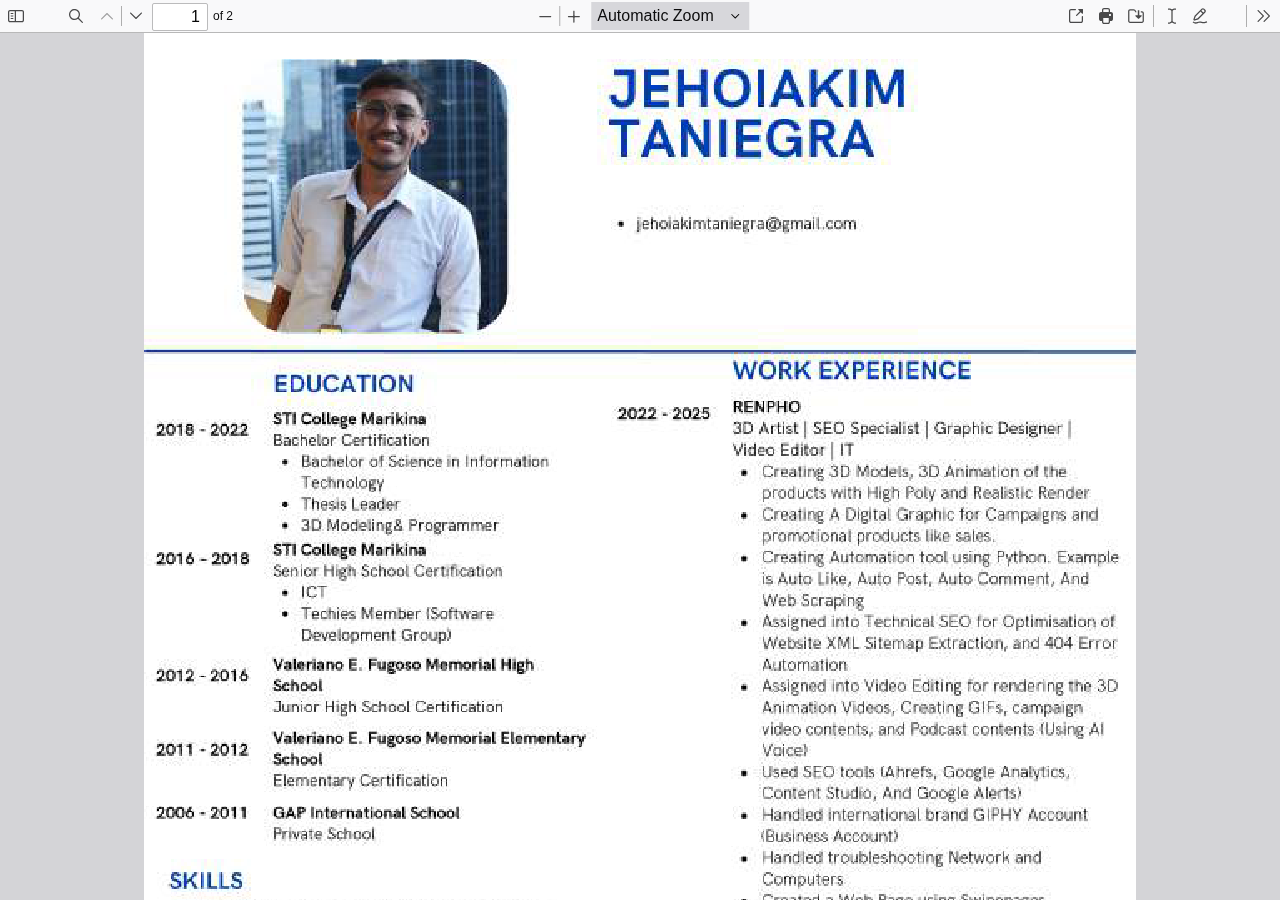
<file: PDF/web/viewer.html>
<!DOCTYPE html>
<!--
Copyright 2012 Mozilla Foundation

Licensed under the Apache License, Version 2.0 (the "License");
you may not use this file except in compliance with the License.
You may obtain a copy of the License at

    http://www.apache.org/licenses/LICENSE-2.0

Unless required by applicable law or agreed to in writing, software
distributed under the License is distributed on an "AS IS" BASIS,
WITHOUT WARRANTIES OR CONDITIONS OF ANY KIND, either express or implied.
See the License for the specific language governing permissions and
limitations under the License.

Adobe CMap resources are covered by their own copyright but the same license:

    Copyright 1990-2015 Adobe Systems Incorporated.

See https://github.com/adobe-type-tools/cmap-resources
-->
<html dir="ltr" mozdisallowselectionprint>
  <head>
    <meta charset="utf-8">
    <meta name="viewport" content="width=device-width, initial-scale=1, maximum-scale=1">
    <meta name="google" content="notranslate">
    <title>Jehoiakim's Resume</title>

<!-- This snippet is used in production (included from viewer.html) -->
<link rel="resource" type="application/l10n" href="locale/locale.properties">
<script src="../build/pdf.js"></script>

    <link rel="stylesheet" href="viewer.css">

  <script src="viewer.js"></script>
  </head>

  <body tabindex="1">
    <div id="outerContainer">

      <div id="sidebarContainer">
        <div id="toolbarSidebar">
          <div id="toolbarSidebarLeft">
            <div id="sidebarViewButtons" class="splitToolbarButton toggled" role="radiogroup">
              <button id="viewThumbnail" class="toolbarButton toggled" title="Show Thumbnails" tabindex="2" data-l10n-id="thumbs" role="radio" aria-checked="true" aria-controls="thumbnailView">
                 <span data-l10n-id="thumbs_label">Thumbnails</span>
              </button>
              <button id="viewOutline" class="toolbarButton" title="Show Document Outline (double-click to expand/collapse all items)" tabindex="3" data-l10n-id="document_outline" role="radio" aria-checked="false" aria-controls="outlineView">
                 <span data-l10n-id="document_outline_label">Document Outline</span>
              </button>
              <button id="viewAttachments" class="toolbarButton" title="Show Attachments" tabindex="4" data-l10n-id="attachments" role="radio" aria-checked="false" aria-controls="attachmentsView">
                 <span data-l10n-id="attachments_label">Attachments</span>
              </button>
              <button id="viewLayers" class="toolbarButton" title="Show Layers (double-click to reset all layers to the default state)" tabindex="5" data-l10n-id="layers" role="radio" aria-checked="false" aria-controls="layersView">
                 <span data-l10n-id="layers_label">Layers</span>
              </button>
            </div>
          </div>

          <div id="toolbarSidebarRight">
            <div id="outlineOptionsContainer" class="hidden">
              <div class="verticalToolbarSeparator"></div>

              <button id="currentOutlineItem" class="toolbarButton" disabled="disabled" title="Find Current Outline Item" tabindex="6" data-l10n-id="current_outline_item">
                <span data-l10n-id="current_outline_item_label">Current Outline Item</span>
              </button>
            </div>
          </div>
        </div>
        <div id="sidebarContent">
          <div id="thumbnailView">
          </div>
          <div id="outlineView" class="hidden">
          </div>
          <div id="attachmentsView" class="hidden">
          </div>
          <div id="layersView" class="hidden">
          </div>
        </div>
        <div id="sidebarResizer"></div>
      </div>  <!-- sidebarContainer -->

      <div id="mainContainer">
        <div class="findbar hidden doorHanger" id="findbar">
          <div id="findbarInputContainer">
            <input id="findInput" class="toolbarField" title="Find" placeholder="Find in document…" tabindex="91" data-l10n-id="find_input" aria-invalid="false">
            <div class="splitToolbarButton">
              <button id="findPrevious" class="toolbarButton" title="Find the previous occurrence of the phrase" tabindex="92" data-l10n-id="find_previous">
                <span data-l10n-id="find_previous_label">Previous</span>
              </button>
              <div class="splitToolbarButtonSeparator"></div>
              <button id="findNext" class="toolbarButton" title="Find the next occurrence of the phrase" tabindex="93" data-l10n-id="find_next">
                <span data-l10n-id="find_next_label">Next</span>
              </button>
            </div>
          </div>

          <div id="findbarOptionsOneContainer">
            <input type="checkbox" id="findHighlightAll" class="toolbarField" tabindex="94">
            <label for="findHighlightAll" class="toolbarLabel" data-l10n-id="find_highlight">Highlight All</label>
            <input type="checkbox" id="findMatchCase" class="toolbarField" tabindex="95">
            <label for="findMatchCase" class="toolbarLabel" data-l10n-id="find_match_case_label">Match Case</label>
          </div>
          <div id="findbarOptionsTwoContainer">
            <input type="checkbox" id="findMatchDiacritics" class="toolbarField" tabindex="96">
            <label for="findMatchDiacritics" class="toolbarLabel" data-l10n-id="find_match_diacritics_label">Match Diacritics</label>
            <input type="checkbox" id="findEntireWord" class="toolbarField" tabindex="97">
            <label for="findEntireWord" class="toolbarLabel" data-l10n-id="find_entire_word_label">Whole Words</label>
          </div>

          <div id="findbarMessageContainer" aria-live="polite">
            <span id="findResultsCount" class="toolbarLabel"></span>
            <span id="findMsg" class="toolbarLabel"></span>
          </div>
        </div>  <!-- findbar -->

        <div class="editorParamsToolbar hidden doorHangerRight" id="editorFreeTextParamsToolbar">
          <div class="editorParamsToolbarContainer">
            <div class="editorParamsSetter">
              <label for="editorFreeTextColor" class="editorParamsLabel" data-l10n-id="editor_free_text_color">Color</label>
              <input type="color" id="editorFreeTextColor" class="editorParamsColor" tabindex="100">
            </div>
            <div class="editorParamsSetter">
              <label for="editorFreeTextFontSize" class="editorParamsLabel" data-l10n-id="editor_free_text_size">Size</label>
              <input type="range" id="editorFreeTextFontSize" class="editorParamsSlider" value="10" min="5" max="100" step="1" tabindex="101">
            </div>
          </div>
        </div>

        <div class="editorParamsToolbar hidden doorHangerRight" id="editorInkParamsToolbar">
          <div class="editorParamsToolbarContainer">
            <div class="editorParamsSetter">
              <label for="editorInkColor" class="editorParamsLabel" data-l10n-id="editor_ink_color">Color</label>
              <input type="color" id="editorInkColor" class="editorParamsColor" tabindex="102">
            </div>
            <div class="editorParamsSetter">
              <label for="editorInkThickness" class="editorParamsLabel" data-l10n-id="editor_ink_thickness">Thickness</label>
              <input type="range" id="editorInkThickness" class="editorParamsSlider" value="1" min="1" max="20" step="1" tabindex="103">
            </div>
            <div class="editorParamsSetter">
              <label for="editorInkOpacity" class="editorParamsLabel" data-l10n-id="editor_ink_opacity">Opacity</label>
              <input type="range" id="editorInkOpacity" class="editorParamsSlider" value="100" min="1" max="100" step="1" tabindex="104">
            </div>
          </div>
        </div>

        <div class="editorParamsToolbar hidden doorHangerRight" id="editorStampParamsToolbar">
          <div class="editorParamsToolbarContainer">
            <button id="editorStampAddImage" class="secondaryToolbarButton" title="Add image" tabindex="105" data-l10n-id="editor_stamp_add_image">
              <span data-l10n-id="editor_stamp_add_image_label">Add image</span>
            </button>
          </div>
        </div>

        <div id="secondaryToolbar" class="secondaryToolbar hidden doorHangerRight">
          <div id="secondaryToolbarButtonContainer">
            <button id="secondaryOpenFile" class="secondaryToolbarButton visibleLargeView" title="Open File" tabindex="51" data-l10n-id="open_file">
              <span data-l10n-id="open_file_label">Open</span>
            </button>

            <button id="secondaryPrint" class="secondaryToolbarButton visibleMediumView" title="Print" tabindex="52" data-l10n-id="print">
              <span data-l10n-id="print_label">Print</span>
            </button>

            <button id="secondaryDownload" class="secondaryToolbarButton visibleMediumView" title="Save" tabindex="53" data-l10n-id="save">
              <span data-l10n-id="save_label">Save</span>
            </button>

            <div class="horizontalToolbarSeparator visibleLargeView"></div>

            <button id="presentationMode" class="secondaryToolbarButton" title="Switch to Presentation Mode" tabindex="54" data-l10n-id="presentation_mode">
              <span data-l10n-id="presentation_mode_label">Presentation Mode</span>
            </button>

            <a href="#" id="viewBookmark" class="secondaryToolbarButton" title="Current Page (View URL from Current Page)" tabindex="55" data-l10n-id="bookmark1">
              <span data-l10n-id="bookmark1_label">Current Page</span>
            </a>

            <div id="viewBookmarkSeparator" class="horizontalToolbarSeparator"></div>

            <button id="firstPage" class="secondaryToolbarButton" title="Go to First Page" tabindex="56" data-l10n-id="first_page">
              <span data-l10n-id="first_page_label">Go to First Page</span>
            </button>
            <button id="lastPage" class="secondaryToolbarButton" title="Go to Last Page" tabindex="57" data-l10n-id="last_page">
              <span data-l10n-id="last_page_label">Go to Last Page</span>
            </button>

            <div class="horizontalToolbarSeparator"></div>

            <button id="pageRotateCw" class="secondaryToolbarButton" title="Rotate Clockwise" tabindex="58" data-l10n-id="page_rotate_cw">
              <span data-l10n-id="page_rotate_cw_label">Rotate Clockwise</span>
            </button>
            <button id="pageRotateCcw" class="secondaryToolbarButton" title="Rotate Counterclockwise" tabindex="59" data-l10n-id="page_rotate_ccw">
              <span data-l10n-id="page_rotate_ccw_label">Rotate Counterclockwise</span>
            </button>

            <div class="horizontalToolbarSeparator"></div>

            <div id="cursorToolButtons" role="radiogroup">
              <button id="cursorSelectTool" class="secondaryToolbarButton toggled" title="Enable Text Selection Tool" tabindex="60" data-l10n-id="cursor_text_select_tool" role="radio" aria-checked="true">
                <span data-l10n-id="cursor_text_select_tool_label">Text Selection Tool</span>
              </button>
              <button id="cursorHandTool" class="secondaryToolbarButton" title="Enable Hand Tool" tabindex="61" data-l10n-id="cursor_hand_tool" role="radio" aria-checked="false">
                <span data-l10n-id="cursor_hand_tool_label">Hand Tool</span>
              </button>
            </div>

            <div class="horizontalToolbarSeparator"></div>

            <div id="scrollModeButtons" role="radiogroup">
              <button id="scrollPage" class="secondaryToolbarButton" title="Use Page Scrolling" tabindex="62" data-l10n-id="scroll_page" role="radio" aria-checked="false">
                <span data-l10n-id="scroll_page_label">Page Scrolling</span>
              </button>
              <button id="scrollVertical" class="secondaryToolbarButton toggled" title="Use Vertical Scrolling" tabindex="63" data-l10n-id="scroll_vertical" role="radio" aria-checked="true">
                <span data-l10n-id="scroll_vertical_label" >Vertical Scrolling</span>
              </button>
              <button id="scrollHorizontal" class="secondaryToolbarButton" title="Use Horizontal Scrolling" tabindex="64" data-l10n-id="scroll_horizontal" role="radio" aria-checked="false">
                <span data-l10n-id="scroll_horizontal_label">Horizontal Scrolling</span>
              </button>
              <button id="scrollWrapped" class="secondaryToolbarButton" title="Use Wrapped Scrolling" tabindex="65" data-l10n-id="scroll_wrapped" role="radio" aria-checked="false">
                <span data-l10n-id="scroll_wrapped_label">Wrapped Scrolling</span>
              </button>
            </div>

            <div class="horizontalToolbarSeparator"></div>

            <div id="spreadModeButtons" role="radiogroup">
              <button id="spreadNone" class="secondaryToolbarButton toggled" title="Do not join page spreads" tabindex="66" data-l10n-id="spread_none" role="radio" aria-checked="true">
                <span data-l10n-id="spread_none_label">No Spreads</span>
              </button>
              <button id="spreadOdd" class="secondaryToolbarButton" title="Join page spreads starting with odd-numbered pages" tabindex="67" data-l10n-id="spread_odd" role="radio" aria-checked="false">
                <span data-l10n-id="spread_odd_label">Odd Spreads</span>
              </button>
              <button id="spreadEven" class="secondaryToolbarButton" title="Join page spreads starting with even-numbered pages" tabindex="68" data-l10n-id="spread_even" role="radio" aria-checked="false">
                <span data-l10n-id="spread_even_label">Even Spreads</span>
              </button>
            </div>

            <div class="horizontalToolbarSeparator"></div>

            <button id="documentProperties" class="secondaryToolbarButton" title="Document Properties…" tabindex="69" data-l10n-id="document_properties" aria-controls="documentPropertiesDialog">
              <span data-l10n-id="document_properties_label">Document Properties…</span>
            </button>
          </div>
        </div>  <!-- secondaryToolbar -->

        <div class="toolbar">
          <div id="toolbarContainer">
            <div id="toolbarViewer">
              <div id="toolbarViewerLeft">
                <button id="sidebarToggle" class="toolbarButton" title="Toggle Sidebar" tabindex="11" data-l10n-id="toggle_sidebar" aria-expanded="false" aria-controls="sidebarContainer">
                  <span data-l10n-id="toggle_sidebar_label">Toggle Sidebar</span>
                </button>
                <div class="toolbarButtonSpacer"></div>
                <button id="viewFind" class="toolbarButton" title="Find in Document" tabindex="12" data-l10n-id="findbar" aria-expanded="false" aria-controls="findbar">
                  <span data-l10n-id="findbar_label">Find</span>
                </button>
                <div class="splitToolbarButton hiddenSmallView">
                  <button class="toolbarButton" title="Previous Page" id="previous" tabindex="13" data-l10n-id="previous">
                    <span data-l10n-id="previous_label">Previous</span>
                  </button>
                  <div class="splitToolbarButtonSeparator"></div>
                  <button class="toolbarButton" title="Next Page" id="next" tabindex="14" data-l10n-id="next">
                    <span data-l10n-id="next_label">Next</span>
                  </button>
                </div>
                <input type="number" id="pageNumber" class="toolbarField" title="Page" value="1" min="1" tabindex="15" data-l10n-id="page" autocomplete="off">
                <span id="numPages" class="toolbarLabel"></span>
              </div>
              <div id="toolbarViewerRight">
                <button id="openFile" class="toolbarButton hiddenLargeView" title="Open File" tabindex="31" data-l10n-id="open_file">
                  <span data-l10n-id="open_file_label">Open</span>
                </button>

                <button id="print" class="toolbarButton hiddenMediumView" title="Print" tabindex="32" data-l10n-id="print">
                  <span data-l10n-id="print_label">Print</span>
                </button>

                <button id="download" class="toolbarButton hiddenMediumView" title="Save" tabindex="33" data-l10n-id="save">
                  <span data-l10n-id="save_label">Save</span>
                </button>

                <div class="verticalToolbarSeparator hiddenMediumView"></div>

                <div id="editorModeButtons" class="splitToolbarButton toggled" role="radiogroup">
                  <button id="editorFreeText" class="toolbarButton" disabled="disabled" title="Text" role="radio" aria-checked="false" aria-controls="editorFreeTextParamsToolbar" tabindex="34" data-l10n-id="editor_free_text2">
                    <span data-l10n-id="editor_free_text2_label">Text</span>
                  </button>
                  <button id="editorInk" class="toolbarButton" disabled="disabled" title="Draw" role="radio" aria-checked="false" aria-controls="editorInkParamsToolbar" tabindex="35" data-l10n-id="editor_ink2">
                    <span data-l10n-id="editor_ink2_label">Draw</span>
                  </button>
                  <button id="editorStamp" class="toolbarButton hidden" disabled="disabled" title="Add or edit images" role="radio" aria-checked="false" aria-controls="editorStampParamsToolbar" tabindex="36" data-l10n-id="editor_stamp1">
                    <span data-l10n-id="editor_stamp1_label">Add or edit images</span>
                  </button>
                </div>

                <div id="editorModeSeparator" class="verticalToolbarSeparator"></div>

                <button id="secondaryToolbarToggle" class="toolbarButton" title="Tools" tabindex="48" data-l10n-id="tools" aria-expanded="false" aria-controls="secondaryToolbar">
                  <span data-l10n-id="tools_label">Tools</span>
                </button>
              </div>
              <div id="toolbarViewerMiddle">
                <div class="splitToolbarButton">
                  <button id="zoomOut" class="toolbarButton" title="Zoom Out" tabindex="21" data-l10n-id="zoom_out">
                    <span data-l10n-id="zoom_out_label">Zoom Out</span>
                  </button>
                  <div class="splitToolbarButtonSeparator"></div>
                  <button id="zoomIn" class="toolbarButton" title="Zoom In" tabindex="22" data-l10n-id="zoom_in">
                    <span data-l10n-id="zoom_in_label">Zoom In</span>
                   </button>
                </div>
                <span id="scaleSelectContainer" class="dropdownToolbarButton">
                  <select id="scaleSelect" title="Zoom" tabindex="23" data-l10n-id="zoom">
                    <option id="pageAutoOption" title="" value="auto" data-l10n-id="page_scale_auto" selected>Automatic Zoom</option>
                    <option id="pageActualOption" title="" value="page-actual" data-l10n-id="page_scale_actual">Actual Size</option>
                    <option id="pageFitOption" title="" value="page-fit" data-l10n-id="page_scale_fit">Page Fit</option>
                    <option id="pageWidthOption" title="" value="page-width" data-l10n-id="page_scale_width">Page Width</option>
                    <option id="customScaleOption" title="" value="custom" disabled="disabled" hidden="true"></option>
                  </select>
                  <script>
                    // Run this script after the page has loaded
                    document.addEventListener("DOMContentLoaded", function() {
                      // Get the select element by its ID
                      var scaleSelect = document.getElementById("scaleSelect");
                      console.log(scaleSelect.value);
                    });
                  </script>
                </span>
              </div>
            </div>
            <div id="loadingBar">
              <div class="progress">
                <div class="glimmer">
                </div>
              </div>
            </div>
          </div>
        </div>

        <div id="viewerContainer" tabindex="0">
          <div id="viewer" class="pdfViewer"></div>
        </div>
      </div> <!-- mainContainer -->

      <div id="dialogContainer">
        <dialog id="passwordDialog">
          <div class="row">
            <label for="password" id="passwordText" data-l10n-id="password_label">Enter the password to open this PDF file:</label>
          </div>
          <div class="row">
            <input type="password" id="password" class="toolbarField">
          </div>
          <div class="buttonRow">
            <button id="passwordCancel" class="dialogButton"><span data-l10n-id="password_cancel">Cancel</span></button>
            <button id="passwordSubmit" class="dialogButton"><span data-l10n-id="password_ok">OK</span></button>
          </div>
        </dialog>
        <dialog id="documentPropertiesDialog">
          <div class="row">
            <span id="fileNameLabel" data-l10n-id="document_properties_file_name">File name:</span>
            <p id="fileNameField" aria-labelledby="fileNameLabel">-</p>
          </div>
          <div class="row">
            <span id="fileSizeLabel" data-l10n-id="document_properties_file_size">File size:</span>
            <p id="fileSizeField" aria-labelledby="fileSizeLabel">-</p>
          </div>
          <div class="separator"></div>
          <div class="row">
            <span id="titleLabel" data-l10n-id="document_properties_title">Title:</span>
            <p id="titleField" aria-labelledby="titleLabel">-</p>
          </div>
          <div class="row">
            <span id="authorLabel" data-l10n-id="document_properties_author">Author:</span>
            <p id="authorField" aria-labelledby="authorLabel">-</p>
          </div>
          <div class="row">
            <span id="subjectLabel" data-l10n-id="document_properties_subject">Subject:</span>
            <p id="subjectField" aria-labelledby="subjectLabel">-</p>
          </div>
          <div class="row">
            <span id="keywordsLabel" data-l10n-id="document_properties_keywords">Keywords:</span>
            <p id="keywordsField" aria-labelledby="keywordsLabel">-</p>
          </div>
          <div class="row">
            <span id="creationDateLabel" data-l10n-id="document_properties_creation_date">Creation Date:</span>
            <p id="creationDateField" aria-labelledby="creationDateLabel">-</p>
          </div>
          <div class="row">
            <span id="modificationDateLabel" data-l10n-id="document_properties_modification_date">Modification Date:</span>
            <p id="modificationDateField" aria-labelledby="modificationDateLabel">-</p>
          </div>
          <div class="row">
            <span id="creatorLabel" data-l10n-id="document_properties_creator">Creator:</span>
            <p id="creatorField" aria-labelledby="creatorLabel">-</p>
          </div>
          <div class="separator"></div>
          <div class="row">
            <span id="producerLabel" data-l10n-id="document_properties_producer">PDF Producer:</span>
            <p id="producerField" aria-labelledby="producerLabel">-</p>
          </div>
          <div class="row">
            <span id="versionLabel" data-l10n-id="document_properties_version">PDF Version:</span>
            <p id="versionField" aria-labelledby="versionLabel">-</p>
          </div>
          <div class="row">
            <span id="pageCountLabel" data-l10n-id="document_properties_page_count">Page Count:</span>
            <p id="pageCountField" aria-labelledby="pageCountLabel">-</p>
          </div>
          <div class="row">
            <span id="pageSizeLabel" data-l10n-id="document_properties_page_size">Page Size:</span>
            <p id="pageSizeField" aria-labelledby="pageSizeLabel">-</p>
          </div>
          <div class="separator"></div>
          <div class="row">
            <span id="linearizedLabel" data-l10n-id="document_properties_linearized">Fast Web View:</span>
            <p id="linearizedField" aria-labelledby="linearizedLabel">-</p>
          </div>
          <div class="buttonRow">
            <button id="documentPropertiesClose" class="dialogButton"><span data-l10n-id="document_properties_close">Close</span></button>
          </div>
        </dialog>
        <dialog id="altTextDialog" aria-labelledby="dialogLabel" aria-describedby="dialogDescription">
          <div id="altTextContainer">
            <div id="overallDescription">
              <span id="dialogLabel" data-l10n-id="editor_alt_text_dialog_label" class="title">Choose an option</span>
              <span id="dialogDescription" data-l10n-id="editor_alt_text_dialog_description">
                Alt text (alternative text) helps when people can’t see the image or when it doesn’t load.
              </span>
            </div>
            <div id="addDescription">
              <div class="radio">
                <div class="radioButton">
                  <input type="radio" id="descriptionButton" name="altTextOption" tabindex="0" aria-describedby="descriptionAreaLabel" checked>
                  <label for="descriptionButton" data-l10n-id="editor_alt_text_add_description_label">Add a description</label>
                </div>
                <div class="radioLabel">
                  <span id="descriptionAreaLabel" data-l10n-id="editor_alt_text_add_description_description">
                    Aim for 1-2 sentences that describe the subject, setting, or actions.
                  </span>
                </div>
              </div>
              <div class="descriptionArea">
                <textarea id="descriptionTextarea" placeholder="For example, “A young man sits down at a table to eat a meal”" aria-labelledby="descriptionAreaLabel" data-l10n-id="editor_alt_text_textarea" tabindex="0"></textarea>
              </div>
            </div>
            <div id="markAsDecorative">
              <div class="radio">
                <div class="radioButton">
                  <input type="radio" id="decorativeButton" name="altTextOption" aria-describedby="decorativeLabel">
                  <label for="decorativeButton" data-l10n-id="editor_alt_text_mark_decorative_label">Mark as decorative</label>
                </div>
                <div class="radioLabel">
                  <span id="decorativeLabel" data-l10n-id="editor_alt_text_mark_decorative_description">
                    This is used for ornamental images, like borders or watermarks.
                  </span>
                </div>
              </div>
            </div>
            <div id="buttons">
              <button id="altTextCancel" tabindex="0"><span data-l10n-id="editor_alt_text_cancel_button">Cancel</span></button>
              <button id="altTextSave" tabindex="0"><span data-l10n-id="editor_alt_text_save_button">Save</span></button>
            </div>
          </div>
        </dialog>
        <dialog id="printServiceDialog" style="min-width: 200px;">
          <div class="row">
            <span data-l10n-id="print_progress_message">Preparing document for printing…</span>
          </div>
          <div class="row">
            <progress value="0" max="100"></progress>
            <span data-l10n-id="print_progress_percent" data-l10n-args='{ "progress": 0 }' class="relative-progress">0%</span>
          </div>
          <div class="buttonRow">
            <button id="printCancel" class="dialogButton"><span data-l10n-id="print_progress_close">Cancel</span></button>
          </div>
        </dialog>
      </div>  <!-- dialogContainer -->

    </div> <!-- outerContainer -->
    <div id="printContainer"></div>

    <input type="file" id="fileInput" class="hidden">
  </body>
</html>
</file>
<file: PDF/web/viewer.css>
/* Copyright 2014 Mozilla Foundation
 *
 * Licensed under the Apache License, Version 2.0 (the "License");
 * you may not use this file except in compliance with the License.
 * You may obtain a copy of the License at
 *
 *     http://www.apache.org/licenses/LICENSE-2.0
 *
 * Unless required by applicable law or agreed to in writing, software
 * distributed under the License is distributed on an "AS IS" BASIS,
 * WITHOUT WARRANTIES OR CONDITIONS OF ANY KIND, either express or implied.
 * See the License for the specific language governing permissions and
 * limitations under the License.
 */

:root {
  --highlight-bg-color: rgba(180, 0, 170, 1);
  --highlight-selected-bg-color: rgba(0, 100, 0, 1);
}

@media screen and (forced-colors: active) {
  :root {
    --highlight-bg-color: Highlight;
    --highlight-selected-bg-color: ButtonText;
  }
}

.textLayer {
  position: absolute;
  text-align: initial;
  inset: 0;
  overflow: hidden;
  opacity: 0.25;
  line-height: 1;
  -webkit-text-size-adjust: none;
     -moz-text-size-adjust: none;
          text-size-adjust: none;
  forced-color-adjust: none;
  transform-origin: 0 0;
  z-index: 2;
}

.textLayer :is(span, br) {
  color: transparent;
  position: absolute;
  white-space: pre;
  cursor: text;
  transform-origin: 0% 0%;
}

/* Only necessary in Google Chrome, see issue 14205, and most unfortunately
 * the problem doesn't show up in "text" reference tests. */
.textLayer span.markedContent {
  top: 0;
  height: 0;
}

.textLayer .highlight {
  margin: -1px;
  padding: 1px;
  background-color: var(--highlight-bg-color);
  border-radius: 4px;
}

.textLayer .highlight.appended {
  position: initial;
}

.textLayer .highlight.begin {
  border-radius: 4px 0 0 4px;
}

.textLayer .highlight.end {
  border-radius: 0 4px 4px 0;
}

.textLayer .highlight.middle {
  border-radius: 0;
}

.textLayer .highlight.selected {
  background-color: var(--highlight-selected-bg-color);
}

.textLayer ::-moz-selection {
  background: blue;
  background: AccentColor; /* stylelint-disable-line declaration-block-no-duplicate-properties */
}

.textLayer ::selection {
  background: blue;
  background: AccentColor; /* stylelint-disable-line declaration-block-no-duplicate-properties */
}

/* Avoids https://github.com/mozilla/pdf.js/issues/13840 in Chrome */
.textLayer br::-moz-selection {
  background: transparent;
}
.textLayer br::selection {
  background: transparent;
}

.textLayer .endOfContent {
  display: block;
  position: absolute;
  inset: 100% 0 0;
  z-index: -1;
  cursor: default;
  -webkit-user-select: none;
     -moz-user-select: none;
          user-select: none;
}

.textLayer .endOfContent.active {
  top: 0;
}


:root {
  --annotation-unfocused-field-background: url("data:image/svg+xml;charset=UTF-8,<svg width='1px' height='1px' xmlns='http://www.w3.org/2000/svg'><rect width='100%' height='100%' style='fill:rgba(0, 54, 255, 0.13);'/></svg>");
  --input-focus-border-color: Highlight;
  --input-focus-outline: 1px solid Canvas;
  --input-unfocused-border-color: transparent;
  --input-disabled-border-color: transparent;
  --input-hover-border-color: black;
  --link-outline: none;
}

@media screen and (forced-colors: active) {
  :root {
    --input-focus-border-color: CanvasText;
    --input-unfocused-border-color: ActiveText;
    --input-disabled-border-color: GrayText;
    --input-hover-border-color: Highlight;
    --link-outline: 1.5px solid LinkText;
    --hcm-highligh-filter: invert(100%);
  }
  .annotationLayer .textWidgetAnnotation :is(input, textarea):required,
  .annotationLayer .choiceWidgetAnnotation select:required,
  .annotationLayer
    .buttonWidgetAnnotation:is(.checkBox, .radioButton)
    input:required {
    outline: 1.5px solid selectedItem;
  }

  .annotationLayer .linkAnnotation:hover {
    -webkit-backdrop-filter: var(--hcm-highligh-filter);
            backdrop-filter: var(--hcm-highligh-filter);
  }

  .annotationLayer .linkAnnotation > a:hover {
    opacity: 0 !important;
    background: none !important;
    box-shadow: none;
  }

  .annotationLayer .popupAnnotation .popup {
    outline: calc(1.5px * var(--scale-factor)) solid CanvasText !important;
    background-color: ButtonFace !important;
    color: ButtonText !important;
  }

  .annotationLayer .highlightArea:hover::after {
    position: absolute;
    top: 0;
    left: 0;
    width: 100%;
    height: 100%;
    -webkit-backdrop-filter: var(--hcm-highligh-filter);
            backdrop-filter: var(--hcm-highligh-filter);
    content: "";
    pointer-events: none;
  }

  .annotationLayer .popupAnnotation.focused .popup {
    outline: calc(3px * var(--scale-factor)) solid Highlight !important;
  }
}

.annotationLayer {
  position: absolute;
  top: 0;
  left: 0;
  pointer-events: none;
  transform-origin: 0 0;
  z-index: 3;
}

.annotationLayer[data-main-rotation="90"] .norotate {
  transform: rotate(270deg) translateX(-100%);
}
.annotationLayer[data-main-rotation="180"] .norotate {
  transform: rotate(180deg) translate(-100%, -100%);
}
.annotationLayer[data-main-rotation="270"] .norotate {
  transform: rotate(90deg) translateY(-100%);
}

.annotationLayer canvas {
  position: absolute;
  width: 100%;
  height: 100%;
  pointer-events: none;
}

.annotationLayer section {
  position: absolute;
  text-align: initial;
  pointer-events: auto;
  box-sizing: border-box;
  transform-origin: 0 0;
}

.annotationLayer .linkAnnotation {
  outline: var(--link-outline);
}

.annotationLayer :is(.linkAnnotation, .buttonWidgetAnnotation.pushButton) > a {
  position: absolute;
  font-size: 1em;
  top: 0;
  left: 0;
  width: 100%;
  height: 100%;
}

.annotationLayer
  :is(.linkAnnotation, .buttonWidgetAnnotation.pushButton):not(.hasBorder)
  > a:hover {
  opacity: 0.2;
  background-color: rgba(255, 255, 0, 1);
  box-shadow: 0 2px 10px rgba(255, 255, 0, 1);
}

.annotationLayer .linkAnnotation.hasBorder:hover {
  background-color: rgba(255, 255, 0, 0.2);
}

.annotationLayer .hasBorder {
  background-size: 100% 100%;
}

.annotationLayer .textAnnotation img {
  position: absolute;
  cursor: pointer;
  width: 100%;
  height: 100%;
  top: 0;
  left: 0;
}

.annotationLayer .textWidgetAnnotation :is(input, textarea),
.annotationLayer .choiceWidgetAnnotation select,
.annotationLayer .buttonWidgetAnnotation:is(.checkBox, .radioButton) input {
  background-image: var(--annotation-unfocused-field-background);
  border: 2px solid var(--input-unfocused-border-color);
  box-sizing: border-box;
  font: calc(9px * var(--scale-factor)) sans-serif;
  height: 100%;
  margin: 0;
  vertical-align: top;
  width: 100%;
}

.annotationLayer .textWidgetAnnotation :is(input, textarea):required,
.annotationLayer .choiceWidgetAnnotation select:required,
.annotationLayer
  .buttonWidgetAnnotation:is(.checkBox, .radioButton)
  input:required {
  outline: 1.5px solid red;
}

.annotationLayer .choiceWidgetAnnotation select option {
  padding: 0;
}

.annotationLayer .buttonWidgetAnnotation.radioButton input {
  border-radius: 50%;
}

.annotationLayer .textWidgetAnnotation textarea {
  resize: none;
}

.annotationLayer .textWidgetAnnotation :is(input, textarea)[disabled],
.annotationLayer .choiceWidgetAnnotation select[disabled],
.annotationLayer
  .buttonWidgetAnnotation:is(.checkBox, .radioButton)
  input[disabled] {
  background: none;
  border: 2px solid var(--input-disabled-border-color);
  cursor: not-allowed;
}

.annotationLayer .textWidgetAnnotation :is(input, textarea):hover,
.annotationLayer .choiceWidgetAnnotation select:hover,
.annotationLayer
  .buttonWidgetAnnotation:is(.checkBox, .radioButton)
  input:hover {
  border: 2px solid var(--input-hover-border-color);
}
.annotationLayer .textWidgetAnnotation :is(input, textarea):hover,
.annotationLayer .choiceWidgetAnnotation select:hover,
.annotationLayer .buttonWidgetAnnotation.checkBox input:hover {
  border-radius: 2px;
}

.annotationLayer .textWidgetAnnotation :is(input, textarea):focus,
.annotationLayer .choiceWidgetAnnotation select:focus {
  background: none;
  border: 2px solid var(--input-focus-border-color);
  border-radius: 2px;
  outline: var(--input-focus-outline);
}

.annotationLayer .buttonWidgetAnnotation:is(.checkBox, .radioButton) :focus {
  background-image: none;
  background-color: transparent;
}

.annotationLayer .buttonWidgetAnnotation.checkBox :focus {
  border: 2px solid var(--input-focus-border-color);
  border-radius: 2px;
  outline: var(--input-focus-outline);
}

.annotationLayer .buttonWidgetAnnotation.radioButton :focus {
  border: 2px solid var(--input-focus-border-color);
  outline: var(--input-focus-outline);
}

.annotationLayer .buttonWidgetAnnotation.checkBox input:checked::before,
.annotationLayer .buttonWidgetAnnotation.checkBox input:checked::after,
.annotationLayer .buttonWidgetAnnotation.radioButton input:checked::before {
  background-color: CanvasText;
  content: "";
  display: block;
  position: absolute;
}

.annotationLayer .buttonWidgetAnnotation.checkBox input:checked::before,
.annotationLayer .buttonWidgetAnnotation.checkBox input:checked::after {
  height: 80%;
  left: 45%;
  width: 1px;
}

.annotationLayer .buttonWidgetAnnotation.checkBox input:checked::before {
  transform: rotate(45deg);
}

.annotationLayer .buttonWidgetAnnotation.checkBox input:checked::after {
  transform: rotate(-45deg);
}

.annotationLayer .buttonWidgetAnnotation.radioButton input:checked::before {
  border-radius: 50%;
  height: 50%;
  left: 30%;
  top: 20%;
  width: 50%;
}

.annotationLayer .textWidgetAnnotation input.comb {
  font-family: monospace;
  padding-left: 2px;
  padding-right: 0;
}

.annotationLayer .textWidgetAnnotation input.comb:focus {
  /*
   * Letter spacing is placed on the right side of each character. Hence, the
   * letter spacing of the last character may be placed outside the visible
   * area, causing horizontal scrolling. We avoid this by extending the width
   * when the element has focus and revert this when it loses focus.
   */
  width: 103%;
}

.annotationLayer .buttonWidgetAnnotation:is(.checkBox, .radioButton) input {
  -webkit-appearance: none;
     -moz-appearance: none;
          appearance: none;
}

.annotationLayer .fileAttachmentAnnotation .popupTriggerArea {
  height: 100%;
  width: 100%;
}

.annotationLayer .popupAnnotation {
  position: absolute;
  font-size: calc(9px * var(--scale-factor));
  pointer-events: none;
  width: -moz-max-content;
  width: max-content;
  max-width: 45%;
  height: auto;
}

.annotationLayer .popup {
  background-color: rgba(255, 255, 153, 1);
  box-shadow: 0 calc(2px * var(--scale-factor)) calc(5px * var(--scale-factor))
    rgba(136, 136, 136, 1);
  border-radius: calc(2px * var(--scale-factor));
  outline: 1.5px solid rgb(255, 255, 74);
  padding: calc(6px * var(--scale-factor));
  cursor: pointer;
  font: message-box;
  white-space: normal;
  word-wrap: break-word;
  pointer-events: auto;
}

.annotationLayer .popupAnnotation.focused .popup {
  outline-width: 3px;
}

.annotationLayer .popup * {
  font-size: calc(9px * var(--scale-factor));
}

.annotationLayer .popup > .header {
  display: inline-block;
}

.annotationLayer .popup > .header h1 {
  display: inline;
}

.annotationLayer .popup > .header .popupDate {
  display: inline-block;
  margin-left: calc(5px * var(--scale-factor));
  width: -moz-fit-content;
  width: fit-content;
}

.annotationLayer .popupContent {
  border-top: 1px solid rgba(51, 51, 51, 1);
  margin-top: calc(2px * var(--scale-factor));
  padding-top: calc(2px * var(--scale-factor));
}

.annotationLayer .richText > * {
  white-space: pre-wrap;
  font-size: calc(9px * var(--scale-factor));
}

.annotationLayer .popupTriggerArea {
  cursor: pointer;
}

.annotationLayer section svg {
  position: absolute;
  width: 100%;
  height: 100%;
  top: 0;
  left: 0;
}

.annotationLayer .annotationTextContent {
  position: absolute;
  width: 100%;
  height: 100%;
  opacity: 0;
  color: transparent;
  -webkit-user-select: none;
     -moz-user-select: none;
          user-select: none;
  pointer-events: none;
}

.annotationLayer .annotationTextContent span {
  width: 100%;
  display: inline-block;
}

.annotationLayer svg.quadrilateralsContainer {
  contain: strict;
  width: 0;
  height: 0;
  position: absolute;
  top: 0;
  left: 0;
  z-index: -1;
}


:root {
  --xfa-unfocused-field-background: url("data:image/svg+xml;charset=UTF-8,<svg width='1px' height='1px' xmlns='http://www.w3.org/2000/svg'><rect width='100%' height='100%' style='fill:rgba(0, 54, 255, 0.13);'/></svg>");
  --xfa-focus-outline: auto;
}

@media screen and (forced-colors: active) {
  :root {
    --xfa-focus-outline: 2px solid CanvasText;
  }
  .xfaLayer *:required {
    outline: 1.5px solid selectedItem;
  }
}

.xfaLayer {
  background-color: transparent;
}

.xfaLayer .highlight {
  margin: -1px;
  padding: 1px;
  background-color: rgba(239, 203, 237, 1);
  border-radius: 4px;
}

.xfaLayer .highlight.appended {
  position: initial;
}

.xfaLayer .highlight.begin {
  border-radius: 4px 0 0 4px;
}

.xfaLayer .highlight.end {
  border-radius: 0 4px 4px 0;
}

.xfaLayer .highlight.middle {
  border-radius: 0;
}

.xfaLayer .highlight.selected {
  background-color: rgba(203, 223, 203, 1);
}

.xfaPage {
  overflow: hidden;
  position: relative;
}

.xfaContentarea {
  position: absolute;
}

.xfaPrintOnly {
  display: none;
}

.xfaLayer {
  position: absolute;
  text-align: initial;
  top: 0;
  left: 0;
  transform-origin: 0 0;
  line-height: 1.2;
}

.xfaLayer * {
  color: inherit;
  font: inherit;
  font-style: inherit;
  font-weight: inherit;
  font-kerning: inherit;
  letter-spacing: -0.01px;
  text-align: inherit;
  text-decoration: inherit;
  box-sizing: border-box;
  background-color: transparent;
  padding: 0;
  margin: 0;
  pointer-events: auto;
  line-height: inherit;
}

.xfaLayer *:required {
  outline: 1.5px solid red;
}

.xfaLayer div,
.xfaLayer svg,
.xfaLayer svg * {
  pointer-events: none;
}

.xfaLayer a {
  color: blue;
}

.xfaRich li {
  margin-left: 3em;
}

.xfaFont {
  color: black;
  font-weight: normal;
  font-kerning: none;
  font-size: 10px;
  font-style: normal;
  letter-spacing: 0;
  text-decoration: none;
  vertical-align: 0;
}

.xfaCaption {
  overflow: hidden;
  flex: 0 0 auto;
}

.xfaCaptionForCheckButton {
  overflow: hidden;
  flex: 1 1 auto;
}

.xfaLabel {
  height: 100%;
  width: 100%;
}

.xfaLeft {
  display: flex;
  flex-direction: row;
  align-items: center;
}

.xfaRight {
  display: flex;
  flex-direction: row-reverse;
  align-items: center;
}

:is(.xfaLeft, .xfaRight) > :is(.xfaCaption, .xfaCaptionForCheckButton) {
  max-height: 100%;
}

.xfaTop {
  display: flex;
  flex-direction: column;
  align-items: flex-start;
}

.xfaBottom {
  display: flex;
  flex-direction: column-reverse;
  align-items: flex-start;
}

:is(.xfaTop, .xfaBottom) > :is(.xfaCaption, .xfaCaptionForCheckButton) {
  width: 100%;
}

.xfaBorder {
  background-color: transparent;
  position: absolute;
  pointer-events: none;
}

.xfaWrapped {
  width: 100%;
  height: 100%;
}

:is(.xfaTextfield, .xfaSelect):focus {
  background-image: none;
  background-color: transparent;
  outline: var(--xfa-focus-outline);
  outline-offset: -1px;
}

:is(.xfaCheckbox, .xfaRadio):focus {
  outline: var(--xfa-focus-outline);
}

.xfaTextfield,
.xfaSelect {
  height: 100%;
  width: 100%;
  flex: 1 1 auto;
  border: none;
  resize: none;
  background-image: var(--xfa-unfocused-field-background);
}

.xfaSelect {
  padding-inline: 2px;
}

:is(.xfaTop, .xfaBottom) > :is(.xfaTextfield, .xfaSelect) {
  flex: 0 1 auto;
}

.xfaButton {
  cursor: pointer;
  width: 100%;
  height: 100%;
  border: none;
  text-align: center;
}

.xfaLink {
  width: 100%;
  height: 100%;
  position: absolute;
  top: 0;
  left: 0;
}

.xfaCheckbox,
.xfaRadio {
  width: 100%;
  height: 100%;
  flex: 0 0 auto;
  border: none;
}

.xfaRich {
  white-space: pre-wrap;
  width: 100%;
  height: 100%;
}

.xfaImage {
  -o-object-position: left top;
     object-position: left top;
  -o-object-fit: contain;
     object-fit: contain;
  width: 100%;
  height: 100%;
}

.xfaLrTb,
.xfaRlTb,
.xfaTb {
  display: flex;
  flex-direction: column;
  align-items: stretch;
}

.xfaLr {
  display: flex;
  flex-direction: row;
  align-items: stretch;
}

.xfaRl {
  display: flex;
  flex-direction: row-reverse;
  align-items: stretch;
}

.xfaTb > div {
  justify-content: left;
}

.xfaPosition {
  position: relative;
}

.xfaArea {
  position: relative;
}

.xfaValignMiddle {
  display: flex;
  align-items: center;
}

.xfaTable {
  display: flex;
  flex-direction: column;
  align-items: stretch;
}

.xfaTable .xfaRow {
  display: flex;
  flex-direction: row;
  align-items: stretch;
}

.xfaTable .xfaRlRow {
  display: flex;
  flex-direction: row-reverse;
  align-items: stretch;
  flex: 1;
}

.xfaTable .xfaRlRow > div {
  flex: 1;
}

:is(.xfaNonInteractive, .xfaDisabled, .xfaReadOnly) :is(input, textarea) {
  background: initial;
}

@media print {
  .xfaTextfield,
  .xfaSelect {
    background: transparent;
  }

  .xfaSelect {
    -webkit-appearance: none;
       -moz-appearance: none;
            appearance: none;
    text-indent: 1px;
    text-overflow: "";
  }
}

/* Ignored in GECKOVIEW builds: */

:root {
  --outline-width: 2px;
  --outline-color: #0060df;
  --outline-around-width: 1px;
  --outline-around-color: #f0f0f4;
  --hover-outline-around-color: var(--outline-around-color);
  --focus-outline: solid var(--outline-width) var(--outline-color);
  --unfocus-outline: solid var(--outline-width) transparent;
  --focus-outline-around: solid var(--outline-around-width)
    var(--outline-around-color);
  --hover-outline-color: #8f8f9d;
  --hover-outline: solid var(--outline-width) var(--hover-outline-color);
  --hover-outline-around: solid var(--outline-around-width)
    var(--hover-outline-around-color);
  --freetext-line-height: 1.35;
  --freetext-padding: 2px;
  --resizer-bg-color: var(--outline-color);
  --resizer-size: 6px;
  --resizer-shift: calc(
    0px - (var(--outline-width) + var(--resizer-size)) / 2 -
      var(--outline-around-width)
  );
  --editorFreeText-editing-cursor: text;
  --editorInk-editing-cursor: url(images/cursor-editorInk.svg) 0 16, pointer;

  --alt-text-opacity: 0.8;
  --alt-text-add-image: url(images/altText_add.svg);
  --alt-text-done-image: url(images/altText_done.svg);
  --alt-text-bg-color: rgba(43, 42, 51, var(--alt-text-opacity));
  --alt-text-fg-color: #fbfbfe;
  --alt-text-border-color: var(--alt-text-bg-color);
  --alt-text-hover-bg-color: rgba(82, 82, 94, var(--alt-text-opacity));
  --alt-text-hover-fg-color: var(--alt-text-fg-color);
  --alt-text-hover-border-color: var(--alt-text-hover-bg-color);
  --alt-text-active-bg-color: rgba(91, 91, 102, var(--alt-text-opacity));
  --alt-text-active-fg-color: var(--alt-text-fg-color);
  --alt-text-active-border-color: var(--alt-text-hover-bg-color);
  --alt-text-focus-outline-color: #0060df;
  --alt-text-focus-border-color: #f0f0f4;
  --alt-text-shadow: 0 2px 6px 0 rgba(28, 27, 34, 0.5);
}

@media (-webkit-min-device-pixel-ratio: 1.1), (min-resolution: 1.1dppx) {
  :root {
    --editorFreeText-editing-cursor: url(images/cursor-editorFreeText.svg) 0 16,
      text;
  }
}

@media screen and (forced-colors: active) {
  :root {
    --outline-color: CanvasText;
    --outline-around-color: ButtonFace;
    --resizer-bg-color: ButtonText;
    --hover-outline-color: Highlight;
    --hover-outline-around-color: SelectedItemText;

    --alt-text-bg-color: Canvas;
    --alt-text-fg-color: ButtonText;
    --alt-text-border-color: ButtonText;
    --alt-text-hover-bg-color: Canvas;
    --alt-text-hover-fg-color: SelectedItem;
    --alt-text-hover-border-color: SelectedItem;
    --alt-text-active-bg-color: ButtonFace;
    --alt-text-active-fg-color: SelectedItem;
    --alt-text-active-border-color: ButtonText;
    --alt-text-focus-outline-color: CanvasText;
    --alt-text-focus-border-color: ButtonText;
    --alt-text-shadow: none;
    --alt-text-opacity: 1;
  }
}

[data-editor-rotation="90"] {
  transform: rotate(90deg);
}
[data-editor-rotation="180"] {
  transform: rotate(180deg);
}
[data-editor-rotation="270"] {
  transform: rotate(270deg);
}

.annotationEditorLayer {
  background: transparent;
  position: absolute;
  inset: 0;
  font-size: calc(100px * var(--scale-factor));
  transform-origin: 0 0;
  cursor: auto;
  z-index: 4;
}

.annotationEditorLayer.waiting {
  content: "";
  cursor: wait;
  position: absolute;
  inset: 0;
  width: 100%;
  height: 100%;
}

.annotationEditorLayer.freeTextEditing {
  cursor: var(--editorFreeText-editing-cursor);
}

.annotationEditorLayer.inkEditing {
  cursor: var(--editorInk-editing-cursor);
}

.annotationEditorLayer :is(.freeTextEditor, .inkEditor, .stampEditor) {
  position: absolute;
  background: transparent;
  z-index: 1;
  transform-origin: 0 0;
  cursor: auto;
  max-width: 100%;
  max-height: 100%;
  border: var(--unfocus-outline);
}

.annotationEditorLayer .draggable.selectedEditor:is(.freeTextEditor, .inkEditor, .stampEditor) {
    cursor: move;
  }

.annotationEditorLayer .selectedEditor:is(.freeTextEditor, .inkEditor, .stampEditor) {
    border: var(--focus-outline);
    outline: var(--focus-outline-around);
  }

.annotationEditorLayer .selectedEditor:is(.freeTextEditor, .inkEditor, .stampEditor)::before {
      /*
        This is a workaround for the lack of support for stripes(...) (see
        https://drafts.csswg.org/css-images-4/#stripes).
        The outline should be composed of 1px white, 2px blue and 1px white.
        This could be achieved in different ways:
          - using a linear-gradient;
          - using a box-shadow;
          - using an outline on the selected element and an outline+border on
            the ::before pseudo-element.
        All these options lead to incorrect rendering likely due to rounding
        issues.
        That said it doesn't mean that the current is ideal, but it's the best
        we could come up with for the moment.
        One drawback of this approach is that we use a border on the selected
        element which means that we must take care of it when positioning the
        div in js (see AnnotationEditor._borderLineWidth in editor.js).
      */
      content: "";
      position: absolute;
      inset: 0;
      border: var(--focus-outline-around);
      pointer-events: none;
    }

.annotationEditorLayer :is(.freeTextEditor, .inkEditor, .stampEditor):hover:not(.selectedEditor) {
    border: var(--hover-outline);
    outline: var(--hover-outline-around);
  }

.annotationEditorLayer :is(.freeTextEditor, .inkEditor, .stampEditor):hover:not(.selectedEditor)::before {
      content: "";
      position: absolute;
      inset: 0;
      border: var(--focus-outline-around);
    }

.annotationEditorLayer .freeTextEditor {
  padding: calc(var(--freetext-padding) * var(--scale-factor));
  width: auto;
  height: auto;
  touch-action: none;
}

.annotationEditorLayer .freeTextEditor .internal {
  background: transparent;
  border: none;
  inset: 0;
  overflow: visible;
  white-space: nowrap;
  font: 10px sans-serif;
  line-height: var(--freetext-line-height);
  -webkit-user-select: none;
     -moz-user-select: none;
          user-select: none;
}

.annotationEditorLayer .freeTextEditor .overlay {
  position: absolute;
  display: none;
  background: transparent;
  inset: 0;
  width: 100%;
  height: 100%;
}

.annotationEditorLayer .freeTextEditor .overlay.enabled {
  display: block;
}

.annotationEditorLayer .freeTextEditor .internal:empty::before {
  content: attr(default-content);
  color: gray;
}

.annotationEditorLayer .freeTextEditor .internal:focus {
  outline: none;
  -webkit-user-select: auto;
     -moz-user-select: auto;
          user-select: auto;
}

.annotationEditorLayer .inkEditor {
  width: 100%;
  height: 100%;
}

.annotationEditorLayer .inkEditor.editing {
  cursor: inherit;
}

.annotationEditorLayer .inkEditor .inkEditorCanvas {
  position: absolute;
  inset: 0;
  width: 100%;
  height: 100%;
  touch-action: none;
}

.annotationEditorLayer .stampEditor {
  width: auto;
  height: auto;
}

.annotationEditorLayer .stampEditor canvas {
  width: 100%;
  height: 100%;
}

.annotationEditorLayer :is(.freeTextEditor, .inkEditor, .stampEditor) > .resizers {
      position: absolute;
      inset: 0;
    }

.annotationEditorLayer :is(.freeTextEditor, .inkEditor, .stampEditor) > .resizers.hidden {
        display: none;
      }

.annotationEditorLayer :is(.freeTextEditor, .inkEditor, .stampEditor) > .resizers > .resizer {
        width: var(--resizer-size);
        height: var(--resizer-size);
        background: content-box var(--resizer-bg-color);
        border: var(--focus-outline-around);
        border-radius: 2px;
        position: absolute;
      }

.annotationEditorLayer :is(.freeTextEditor, .inkEditor, .stampEditor) > .resizers > .resizer.topLeft {
          top: var(--resizer-shift);
          left: var(--resizer-shift);
        }

.annotationEditorLayer :is(.freeTextEditor, .inkEditor, .stampEditor) > .resizers > .resizer.topMiddle {
          top: var(--resizer-shift);
          left: calc(50% + var(--resizer-shift));
        }

.annotationEditorLayer :is(.freeTextEditor, .inkEditor, .stampEditor) > .resizers > .resizer.topRight {
          top: var(--resizer-shift);
          right: var(--resizer-shift);
        }

.annotationEditorLayer :is(.freeTextEditor, .inkEditor, .stampEditor) > .resizers > .resizer.middleRight {
          top: calc(50% + var(--resizer-shift));
          right: var(--resizer-shift);
        }

.annotationEditorLayer :is(.freeTextEditor, .inkEditor, .stampEditor) > .resizers > .resizer.bottomRight {
          bottom: var(--resizer-shift);
          right: var(--resizer-shift);
        }

.annotationEditorLayer :is(.freeTextEditor, .inkEditor, .stampEditor) > .resizers > .resizer.bottomMiddle {
          bottom: var(--resizer-shift);
          left: calc(50% + var(--resizer-shift));
        }

.annotationEditorLayer :is(.freeTextEditor, .inkEditor, .stampEditor) > .resizers > .resizer.bottomLeft {
          bottom: var(--resizer-shift);
          left: var(--resizer-shift);
        }

.annotationEditorLayer :is(.freeTextEditor, .inkEditor, .stampEditor) > .resizers > .resizer.middleLeft {
          top: calc(50% + var(--resizer-shift));
          left: var(--resizer-shift);
        }

.annotationEditorLayer[data-main-rotation="0"]
    :is([data-editor-rotation="0"], [data-editor-rotation="180"]) > .resizers > .resizer.topLeft,
      .annotationEditorLayer[data-main-rotation="90"]
    :is([data-editor-rotation="270"], [data-editor-rotation="90"]) > .resizers > .resizer.topLeft,
      .annotationEditorLayer[data-main-rotation="180"]
    :is([data-editor-rotation="180"], [data-editor-rotation="0"]) > .resizers > .resizer.topLeft,
      .annotationEditorLayer[data-main-rotation="270"]
    :is([data-editor-rotation="90"], [data-editor-rotation="270"]) > .resizers > .resizer.topLeft,
      .annotationEditorLayer[data-main-rotation="0"]
    :is([data-editor-rotation="0"], [data-editor-rotation="180"]) > .resizers > .resizer.bottomRight,
      .annotationEditorLayer[data-main-rotation="90"]
    :is([data-editor-rotation="270"], [data-editor-rotation="90"]) > .resizers > .resizer.bottomRight,
      .annotationEditorLayer[data-main-rotation="180"]
    :is([data-editor-rotation="180"], [data-editor-rotation="0"]) > .resizers > .resizer.bottomRight,
      .annotationEditorLayer[data-main-rotation="270"]
    :is([data-editor-rotation="90"], [data-editor-rotation="270"]) > .resizers > .resizer.bottomRight {
        cursor: nwse-resize;
      }

.annotationEditorLayer[data-main-rotation="0"]
    :is([data-editor-rotation="0"], [data-editor-rotation="180"]) > .resizers > .resizer.topMiddle,
      .annotationEditorLayer[data-main-rotation="90"]
    :is([data-editor-rotation="270"], [data-editor-rotation="90"]) > .resizers > .resizer.topMiddle,
      .annotationEditorLayer[data-main-rotation="180"]
    :is([data-editor-rotation="180"], [data-editor-rotation="0"]) > .resizers > .resizer.topMiddle,
      .annotationEditorLayer[data-main-rotation="270"]
    :is([data-editor-rotation="90"], [data-editor-rotation="270"]) > .resizers > .resizer.topMiddle,
      .annotationEditorLayer[data-main-rotation="0"]
    :is([data-editor-rotation="0"], [data-editor-rotation="180"]) > .resizers > .resizer.bottomMiddle,
      .annotationEditorLayer[data-main-rotation="90"]
    :is([data-editor-rotation="270"], [data-editor-rotation="90"]) > .resizers > .resizer.bottomMiddle,
      .annotationEditorLayer[data-main-rotation="180"]
    :is([data-editor-rotation="180"], [data-editor-rotation="0"]) > .resizers > .resizer.bottomMiddle,
      .annotationEditorLayer[data-main-rotation="270"]
    :is([data-editor-rotation="90"], [data-editor-rotation="270"]) > .resizers > .resizer.bottomMiddle {
        cursor: ns-resize;
      }

.annotationEditorLayer[data-main-rotation="0"]
    :is([data-editor-rotation="0"], [data-editor-rotation="180"]) > .resizers > .resizer.topRight,
      .annotationEditorLayer[data-main-rotation="90"]
    :is([data-editor-rotation="270"], [data-editor-rotation="90"]) > .resizers > .resizer.topRight,
      .annotationEditorLayer[data-main-rotation="180"]
    :is([data-editor-rotation="180"], [data-editor-rotation="0"]) > .resizers > .resizer.topRight,
      .annotationEditorLayer[data-main-rotation="270"]
    :is([data-editor-rotation="90"], [data-editor-rotation="270"]) > .resizers > .resizer.topRight,
      .annotationEditorLayer[data-main-rotation="0"]
    :is([data-editor-rotation="0"], [data-editor-rotation="180"]) > .resizers > .resizer.bottomLeft,
      .annotationEditorLayer[data-main-rotation="90"]
    :is([data-editor-rotation="270"], [data-editor-rotation="90"]) > .resizers > .resizer.bottomLeft,
      .annotationEditorLayer[data-main-rotation="180"]
    :is([data-editor-rotation="180"], [data-editor-rotation="0"]) > .resizers > .resizer.bottomLeft,
      .annotationEditorLayer[data-main-rotation="270"]
    :is([data-editor-rotation="90"], [data-editor-rotation="270"]) > .resizers > .resizer.bottomLeft {
        cursor: nesw-resize;
      }

.annotationEditorLayer[data-main-rotation="0"]
    :is([data-editor-rotation="0"], [data-editor-rotation="180"]) > .resizers > .resizer.middleRight,
      .annotationEditorLayer[data-main-rotation="90"]
    :is([data-editor-rotation="270"], [data-editor-rotation="90"]) > .resizers > .resizer.middleRight,
      .annotationEditorLayer[data-main-rotation="180"]
    :is([data-editor-rotation="180"], [data-editor-rotation="0"]) > .resizers > .resizer.middleRight,
      .annotationEditorLayer[data-main-rotation="270"]
    :is([data-editor-rotation="90"], [data-editor-rotation="270"]) > .resizers > .resizer.middleRight,
      .annotationEditorLayer[data-main-rotation="0"]
    :is([data-editor-rotation="0"], [data-editor-rotation="180"]) > .resizers > .resizer.middleLeft,
      .annotationEditorLayer[data-main-rotation="90"]
    :is([data-editor-rotation="270"], [data-editor-rotation="90"]) > .resizers > .resizer.middleLeft,
      .annotationEditorLayer[data-main-rotation="180"]
    :is([data-editor-rotation="180"], [data-editor-rotation="0"]) > .resizers > .resizer.middleLeft,
      .annotationEditorLayer[data-main-rotation="270"]
    :is([data-editor-rotation="90"], [data-editor-rotation="270"]) > .resizers > .resizer.middleLeft {
        cursor: ew-resize;
      }

.annotationEditorLayer[data-main-rotation="0"]
    :is([data-editor-rotation="90"], [data-editor-rotation="270"]) > .resizers > .resizer.topLeft,
      .annotationEditorLayer[data-main-rotation="90"]
    :is([data-editor-rotation="0"], [data-editor-rotation="180"]) > .resizers > .resizer.topLeft,
      .annotationEditorLayer[data-main-rotation="180"]
    :is([data-editor-rotation="270"], [data-editor-rotation="90"]) > .resizers > .resizer.topLeft,
      .annotationEditorLayer[data-main-rotation="270"]
    :is([data-editor-rotation="180"], [data-editor-rotation="0"]) > .resizers > .resizer.topLeft,
      .annotationEditorLayer[data-main-rotation="0"]
    :is([data-editor-rotation="90"], [data-editor-rotation="270"]) > .resizers > .resizer.bottomRight,
      .annotationEditorLayer[data-main-rotation="90"]
    :is([data-editor-rotation="0"], [data-editor-rotation="180"]) > .resizers > .resizer.bottomRight,
      .annotationEditorLayer[data-main-rotation="180"]
    :is([data-editor-rotation="270"], [data-editor-rotation="90"]) > .resizers > .resizer.bottomRight,
      .annotationEditorLayer[data-main-rotation="270"]
    :is([data-editor-rotation="180"], [data-editor-rotation="0"]) > .resizers > .resizer.bottomRight {
        cursor: nesw-resize;
      }

.annotationEditorLayer[data-main-rotation="0"]
    :is([data-editor-rotation="90"], [data-editor-rotation="270"]) > .resizers > .resizer.topMiddle,
      .annotationEditorLayer[data-main-rotation="90"]
    :is([data-editor-rotation="0"], [data-editor-rotation="180"]) > .resizers > .resizer.topMiddle,
      .annotationEditorLayer[data-main-rotation="180"]
    :is([data-editor-rotation="270"], [data-editor-rotation="90"]) > .resizers > .resizer.topMiddle,
      .annotationEditorLayer[data-main-rotation="270"]
    :is([data-editor-rotation="180"], [data-editor-rotation="0"]) > .resizers > .resizer.topMiddle,
      .annotationEditorLayer[data-main-rotation="0"]
    :is([data-editor-rotation="90"], [data-editor-rotation="270"]) > .resizers > .resizer.bottomMiddle,
      .annotationEditorLayer[data-main-rotation="90"]
    :is([data-editor-rotation="0"], [data-editor-rotation="180"]) > .resizers > .resizer.bottomMiddle,
      .annotationEditorLayer[data-main-rotation="180"]
    :is([data-editor-rotation="270"], [data-editor-rotation="90"]) > .resizers > .resizer.bottomMiddle,
      .annotationEditorLayer[data-main-rotation="270"]
    :is([data-editor-rotation="180"], [data-editor-rotation="0"]) > .resizers > .resizer.bottomMiddle {
        cursor: ew-resize;
      }

.annotationEditorLayer[data-main-rotation="0"]
    :is([data-editor-rotation="90"], [data-editor-rotation="270"]) > .resizers > .resizer.topRight,
      .annotationEditorLayer[data-main-rotation="90"]
    :is([data-editor-rotation="0"], [data-editor-rotation="180"]) > .resizers > .resizer.topRight,
      .annotationEditorLayer[data-main-rotation="180"]
    :is([data-editor-rotation="270"], [data-editor-rotation="90"]) > .resizers > .resizer.topRight,
      .annotationEditorLayer[data-main-rotation="270"]
    :is([data-editor-rotation="180"], [data-editor-rotation="0"]) > .resizers > .resizer.topRight,
      .annotationEditorLayer[data-main-rotation="0"]
    :is([data-editor-rotation="90"], [data-editor-rotation="270"]) > .resizers > .resizer.bottomLeft,
      .annotationEditorLayer[data-main-rotation="90"]
    :is([data-editor-rotation="0"], [data-editor-rotation="180"]) > .resizers > .resizer.bottomLeft,
      .annotationEditorLayer[data-main-rotation="180"]
    :is([data-editor-rotation="270"], [data-editor-rotation="90"]) > .resizers > .resizer.bottomLeft,
      .annotationEditorLayer[data-main-rotation="270"]
    :is([data-editor-rotation="180"], [data-editor-rotation="0"]) > .resizers > .resizer.bottomLeft {
        cursor: nwse-resize;
      }

.annotationEditorLayer[data-main-rotation="0"]
    :is([data-editor-rotation="90"], [data-editor-rotation="270"]) > .resizers > .resizer.middleRight,
      .annotationEditorLayer[data-main-rotation="90"]
    :is([data-editor-rotation="0"], [data-editor-rotation="180"]) > .resizers > .resizer.middleRight,
      .annotationEditorLayer[data-main-rotation="180"]
    :is([data-editor-rotation="270"], [data-editor-rotation="90"]) > .resizers > .resizer.middleRight,
      .annotationEditorLayer[data-main-rotation="270"]
    :is([data-editor-rotation="180"], [data-editor-rotation="0"]) > .resizers > .resizer.middleRight,
      .annotationEditorLayer[data-main-rotation="0"]
    :is([data-editor-rotation="90"], [data-editor-rotation="270"]) > .resizers > .resizer.middleLeft,
      .annotationEditorLayer[data-main-rotation="90"]
    :is([data-editor-rotation="0"], [data-editor-rotation="180"]) > .resizers > .resizer.middleLeft,
      .annotationEditorLayer[data-main-rotation="180"]
    :is([data-editor-rotation="270"], [data-editor-rotation="90"]) > .resizers > .resizer.middleLeft,
      .annotationEditorLayer[data-main-rotation="270"]
    :is([data-editor-rotation="180"], [data-editor-rotation="0"]) > .resizers > .resizer.middleLeft {
        cursor: ns-resize;
      }

.annotationEditorLayer
    :is(
      [data-main-rotation="0"] [data-editor-rotation="90"],
      [data-main-rotation="90"] [data-editor-rotation="0"],
      [data-main-rotation="180"] [data-editor-rotation="270"],
      [data-main-rotation="270"] [data-editor-rotation="180"]
    ) .altText {
      rotate: 270deg;
    }

[dir="ltr"] .annotationEditorLayer
    :is(
      [data-main-rotation="0"] [data-editor-rotation="90"],
      [data-main-rotation="90"] [data-editor-rotation="0"],
      [data-main-rotation="180"] [data-editor-rotation="270"],
      [data-main-rotation="270"] [data-editor-rotation="180"]
    ) .altText {
        inset-inline-start: calc(100% - 8px);
      }

[dir="ltr"] .annotationEditorLayer
    :is(
      [data-main-rotation="0"] [data-editor-rotation="90"],
      [data-main-rotation="90"] [data-editor-rotation="0"],
      [data-main-rotation="180"] [data-editor-rotation="270"],
      [data-main-rotation="270"] [data-editor-rotation="180"]
    ) .altText.small {
          inset-inline-start: calc(100% + 8px);
          inset-block-start: 100%;
        }

[dir="rtl"] .annotationEditorLayer
    :is(
      [data-main-rotation="0"] [data-editor-rotation="90"],
      [data-main-rotation="90"] [data-editor-rotation="0"],
      [data-main-rotation="180"] [data-editor-rotation="270"],
      [data-main-rotation="270"] [data-editor-rotation="180"]
    ) .altText {
        inset-block-end: calc(100% - 8px);
      }

[dir="rtl"] .annotationEditorLayer
    :is(
      [data-main-rotation="0"] [data-editor-rotation="90"],
      [data-main-rotation="90"] [data-editor-rotation="0"],
      [data-main-rotation="180"] [data-editor-rotation="270"],
      [data-main-rotation="270"] [data-editor-rotation="180"]
    ) .altText.small {
          inset-inline-start: -8px;
          inset-block-start: 0;
        }

.annotationEditorLayer
    :is(
      [data-main-rotation="0"] [data-editor-rotation="180"],
      [data-main-rotation="90"] [data-editor-rotation="90"],
      [data-main-rotation="180"] [data-editor-rotation="0"],
      [data-main-rotation="270"] [data-editor-rotation="270"]
    ) .altText {
      rotate: 180deg;

      inset-block-end: calc(100% - 8px);
      inset-inline-start: calc(100% - 8px);
    }

.annotationEditorLayer
    :is(
      [data-main-rotation="0"] [data-editor-rotation="180"],
      [data-main-rotation="90"] [data-editor-rotation="90"],
      [data-main-rotation="180"] [data-editor-rotation="0"],
      [data-main-rotation="270"] [data-editor-rotation="270"]
    ) .altText.small {
        inset-inline-start: 100%;
        inset-block-start: -8px;
      }

.annotationEditorLayer
    :is(
      [data-main-rotation="0"] [data-editor-rotation="270"],
      [data-main-rotation="90"] [data-editor-rotation="180"],
      [data-main-rotation="180"] [data-editor-rotation="90"],
      [data-main-rotation="270"] [data-editor-rotation="0"]
    ) .altText {
      rotate: 90deg;
    }

[dir="ltr"] .annotationEditorLayer
    :is(
      [data-main-rotation="0"] [data-editor-rotation="270"],
      [data-main-rotation="90"] [data-editor-rotation="180"],
      [data-main-rotation="180"] [data-editor-rotation="90"],
      [data-main-rotation="270"] [data-editor-rotation="0"]
    ) .altText {
        inset-block-end: calc(100% - 8px);
      }

[dir="ltr"] .annotationEditorLayer
    :is(
      [data-main-rotation="0"] [data-editor-rotation="270"],
      [data-main-rotation="90"] [data-editor-rotation="180"],
      [data-main-rotation="180"] [data-editor-rotation="90"],
      [data-main-rotation="270"] [data-editor-rotation="0"]
    ) .altText.small {
          inset-inline-start: -8px;
          inset-block-start: 0;
        }

[dir="rtl"] .annotationEditorLayer
    :is(
      [data-main-rotation="0"] [data-editor-rotation="270"],
      [data-main-rotation="90"] [data-editor-rotation="180"],
      [data-main-rotation="180"] [data-editor-rotation="90"],
      [data-main-rotation="270"] [data-editor-rotation="0"]
    ) .altText {
        inset-inline-start: calc(100% - 8px);
      }

[dir="rtl"] .annotationEditorLayer
    :is(
      [data-main-rotation="0"] [data-editor-rotation="270"],
      [data-main-rotation="90"] [data-editor-rotation="180"],
      [data-main-rotation="180"] [data-editor-rotation="90"],
      [data-main-rotation="270"] [data-editor-rotation="0"]
    ) .altText.small {
          inset-inline-start: calc(100% + 8px);
          inset-block-start: 100%;
        }

.altText {
  display: flex;
  align-items: center;
  justify-content: center;
  padding-inline: 4px;
  width: auto;
  height: 24px;
  min-width: 88px;
  z-index: 1;
  pointer-events: all;

  color: var(--alt-text-fg-color);
  font: menu;
  font-size: 12px;
  border-radius: 4px;
  border: 1px solid var(--alt-text-border-color);
  background-color: var(--alt-text-bg-color);
  box-shadow: var(--alt-text-shadow);

  position: absolute;
  inset-block-end: 8px;
  inset-inline-start: 8px;
}

[dir="ltr"] .altText {
    transform-origin: 0 100%;
  }

[dir="rtl"] .altText {
    transform-origin: 100% 100%;
  }

.altText.small {

    inset-block-end: unset;
    inset-inline-start: 0;
    inset-block-start: calc(100% + 8px);
  }

[dir="ltr"] .altText.small {
      transform-origin: 0 0;
    }

[dir="rtl"] .altText.small {
      transform-origin: 100% 0;
    }

.altText:hover {
    background-color: var(--alt-text-hover-bg-color);
    border-color: var(--alt-text-hover-border-color);
    color: var(--alt-text-hover-fg-color);
    cursor: pointer;
  }

.altText:hover::before {
      background-color: var(--alt-text-hover-fg-color);
    }

.altText:active {
    background-color: var(--alt-text-active-bg-color);
    border-color: var(--alt-text-active-border-color);
    color: var(--alt-text-active-fg-color);
  }

.altText:active::before {
      background-color: var(--alt-text-active-fg-color);
    }

.altText:focus-visible {
    outline: 2px solid var(--alt-text-focus-outline-color);
    border-color: var(--alt-text-focus-border-color);
  }

.altText::before {
    content: "";
    -webkit-mask-image: var(--alt-text-add-image);
            mask-image: var(--alt-text-add-image);
    -webkit-mask-repeat: no-repeat;
            mask-repeat: no-repeat;
    -webkit-mask-position: center;
            mask-position: center;
    display: inline-block;
    width: 12px;
    height: 13px;
    background-color: var(--alt-text-fg-color);
    margin-inline-end: 4px;
  }

.altText.done::before {
    -webkit-mask-image: var(--alt-text-done-image);
            mask-image: var(--alt-text-done-image);
  }

.altText .tooltip {
    display: none;
  }

.altText .tooltip.show {
      --alt-text-tooltip-bg: #f0f0f4;
      --alt-text-tooltip-fg: #15141a;
      --alt-text-tooltip-border: #8f8f9d;
      --alt-text-tooltip-shadow: 0px 2px 6px 0px rgba(58, 57, 68, 0.2);

      display: inline-flex;
      flex-direction: column;
      align-items: center;
      justify-content: center;
      position: absolute;
      top: calc(100% + 2px);
      inset-inline-start: 0;
      padding-block: 2px 3px;
      padding-inline: 3px;
      max-width: 300px;
      width: -moz-max-content;
      width: max-content;
      height: auto;
      font-size: 12px;

      border: 0.5px solid var(--alt-text-tooltip-border);
      background: var(--alt-text-tooltip-bg);
      box-shadow: var(--alt-text-tooltip-shadow);
      color: var(--alt-text-tooltip-fg);

      pointer-events: none;
    }

@media (prefers-color-scheme: dark) {

.altText .tooltip.show {
        --alt-text-tooltip-bg: #1c1b22;
        --alt-text-tooltip-fg: #fbfbfe;
        --alt-text-tooltip-shadow: 0px 2px 6px 0px #15141a;
    }
      }

@media screen and (forced-colors: active) {

.altText .tooltip.show {
        --alt-text-tooltip-bg: Canvas;
        --alt-text-tooltip-fg: CanvasText;
        --alt-text-tooltip-border: CanvasText;
        --alt-text-tooltip-shadow: none;
    }
      }

#altTextDialog {
  --dialog-bg-color: white;
  --dialog-border-color: white;
  --dialog-shadow: 0 2px 14px 0 rgba(58, 57, 68, 0.2);
  --text-primary-color: #15141a;
  --text-secondary-color: #5b5b66;
  --hover-filter: brightness(0.9);
  --focus-ring-color: #0060df;
  --focus-ring-outline: 2px solid var(--focus-ring-color);

  --textarea-border-color: #8f8f9d;
  --textarea-bg-color: white;
  --textarea-fg-color: var(--text-secondary-color);

  --radio-bg-color: #f0f0f4;
  --radio-checked-bg-color: #fbfbfe;
  --radio-border-color: #8f8f9d;
  --radio-checked-border-color: #0060df;

  --button-cancel-bg-color: #f0f0f4;
  --button-cancel-fg-color: var(--text-primary-color);
  --button-cancel-border-color: var(--button-cancel-bg-color);
  --button-cancel-hover-bg-color: var(--button-cancel-bg-color);
  --button-cancel-hover-fg-color: var(--button-cancel-fg-color);
  --button-cancel-hover-border-color: var(--button-cancel-hover-bg-color);

  --button-save-bg-color: #0060df;
  --button-save-fg-color: #fbfbfe;
  --button-save-hover-bg-color: var(--button-save-bg-color);
  --button-save-hover-fg-color: var(--button-save-fg-color);
  --button-save-hover-border-color: var(--button-save-hover-bg-color);
  --button-save-disabled-bg-color: var(--button-save-bg-color);
  --button-save-disabled-fg-color: var(--button-save-fg-color);
  --button-save-disabled-opacity: 0.4;

  font: message-box;
  font-size: 13px;
  font-weight: 400;
  line-height: 150%;
  border-radius: 4px;
  padding: 12px 16px;
  border: 1px solid var(--dialog-border-color);
  background: var(--dialog-bg-color);
  color: var(--text-primary-color);
  box-shadow: var(--dialog-shadow);
}

@media (prefers-color-scheme: dark) {

#altTextDialog {
    --dialog-bg-color: #1c1b22;
    --dialog-border-color: #1c1b22;
    --dialog-shadow: 0 2px 14px 0 #15141a;
    --text-primary-color: #fbfbfe;
    --text-secondary-color: #cfcfd8;
    --focus-ring-color: #00ddff;
    --hover-filter: brightness(1.4);

    --textarea-bg-color: #42414d;

    --radio-bg-color: #2b2a33;
    --radio-checked-bg-color: #15141a;
    --radio-checked-border-color: #00ddff;

    --button-cancel-bg-color: #2b2a33;
    --button-save-bg-color: #00ddff;
    --button-save-fg-color: #15141a;
}
  }

@media screen and (forced-colors: active) {

#altTextDialog {
    --dialog-bg-color: Canvas;
    --dialog-border-color: CanvasText;
    --dialog-shadow: none;
    --text-primary-color: CanvasText;
    --text-secondary-color: CanvasText;
    --hover-filter: none;
    --focus-ring-color: ButtonBorder;

    --textarea-border-color: ButtonBorder;
    --textarea-bg-color: Field;
    --textarea-fg-color: ButtonText;

    --radio-bg-color: ButtonFace;
    --radio-checked-bg-color: ButtonFace;
    --radio-border-color: ButtonText;
    --radio-checked-border-color: ButtonText;

    --button-cancel-bg-color: ButtonFace;
    --button-cancel-fg-color: ButtonText;
    --button-cancel-border-color: ButtonText;
    --button-cancel-hover-bg-color: AccentColor;
    --button-cancel-hover-fg-color: AccentColorText;

    --button-save-bg-color: ButtonText;
    --button-save-fg-color: ButtonFace;
    --button-save-hover-bg-color: AccentColor;
    --button-save-hover-fg-color: AccentColorText;
    --button-save-disabled-bg-color: GrayText;
    --button-save-disabled-fg-color: Canvas;
    --button-save-disabled-opacity: 1;
}
  }

#altTextDialog::backdrop {
    /* This is needed to avoid to darken the image the user want to describe. */
    -webkit-mask: url(#alttext-manager-mask);
            mask: url(#alttext-manager-mask);
  }

#altTextDialog.positioned {
    margin: 0;
  }

#altTextDialog #altTextContainer {
    width: 300px;
    height: -moz-fit-content;
    height: fit-content;
    display: inline-flex;
    flex-direction: column;
    align-items: flex-start;
    gap: 16px;
  }

#altTextDialog #altTextContainer *:focus-visible {
      outline: var(--focus-ring-outline);
      outline-offset: 2px;
    }

#altTextDialog #altTextContainer .radio {
      display: flex;
      flex-direction: column;
      align-items: flex-start;
      gap: 4px;
    }

#altTextDialog #altTextContainer .radio .radioButton {
        display: flex;
        gap: 8px;
        align-self: stretch;
        align-items: center;
      }

#altTextDialog #altTextContainer .radio .radioButton input {
          -webkit-appearance: none;
             -moz-appearance: none;
                  appearance: none;
          box-sizing: border-box;
          width: 16px;
          height: 16px;
          border-radius: 50%;
          background-color: var(--radio-bg-color);
          border: 1px solid var(--radio-border-color);
        }

#altTextDialog #altTextContainer .radio .radioButton input:hover {
            filter: var(--hover-filter);
          }

#altTextDialog #altTextContainer .radio .radioButton input:checked {
            background-color: var(--radio-checked-bg-color);
            border: 4px solid var(--radio-checked-border-color);
          }

#altTextDialog #altTextContainer .radio .radioLabel {
        display: flex;
        padding-inline-start: 24px;
        align-items: flex-start;
        gap: 10px;
        align-self: stretch;
      }

#altTextDialog #altTextContainer .radio .radioLabel span {
          flex: 1 0 0;
          font-size: 11px;
          color: var(--text-secondary-color);
        }

#altTextDialog #altTextContainer #overallDescription {
      display: flex;
      flex-direction: column;
      align-items: flex-start;
      gap: 4px;
      align-self: stretch;
    }

#altTextDialog #altTextContainer #overallDescription span {
        align-self: stretch;
      }

#altTextDialog #altTextContainer #overallDescription .title {
        font-size: 13px;
        font-style: normal;
        font-weight: 590;
      }

#altTextDialog #altTextContainer #addDescription {
      display: flex;
      flex-direction: column;
      align-items: stretch;
      gap: 8px;
    }

#altTextDialog #altTextContainer #addDescription .descriptionArea {
        flex: 1;
        padding-inline: 24px 10px;
      }

#altTextDialog #altTextContainer #addDescription .descriptionArea textarea {
          font: inherit;
          width: 100%;
          min-height: 75px;
          padding: 8px;
          resize: none;
          margin: 0;
          box-sizing: border-box;
          border-radius: 4px;
          border: 1px solid var(--textarea-border-color);
          background: var(--textarea-bg-color);
          color: var(--textarea-fg-color);
        }

#altTextDialog #altTextContainer #addDescription .descriptionArea textarea:focus {
            outline-offset: 0;
            border-color: transparent;
          }

#altTextDialog #altTextContainer #addDescription .descriptionArea textarea:disabled {
            pointer-events: none;
            opacity: 0.4;
          }

#altTextDialog #altTextContainer #buttons {
      display: flex;
      justify-content: flex-end;
      align-items: flex-start;
      gap: 8px;
      align-self: stretch;
    }

#altTextDialog #altTextContainer #buttons button {
        border-radius: 4px;
        border: 1px solid;
        font: menu;
        font-weight: 600;
        padding: 4px 16px;
        width: auto;
        height: 32px;
      }

#altTextDialog #altTextContainer #buttons button:hover {
          cursor: pointer;
          filter: var(--hover-filter);
        }

#altTextDialog #altTextContainer #buttons button#altTextCancel {
          color: var(--button-cancel-fg-color);
          background-color: var(--button-cancel-bg-color);
          border-color: var(--button-cancel-border-color);
        }

#altTextDialog #altTextContainer #buttons button#altTextCancel:hover {
            color: var(--button-cancel-hover-fg-color);
            background-color: var(--button-cancel-hover-bg-color);
            border-color: var(--button-cancel-hover-border-color);
          }

#altTextDialog #altTextContainer #buttons button#altTextSave {
          color: var(--button-save-hover-fg-color);
          background-color: var(--button-save-hover-bg-color);
          border-color: var(--button-save-hover-border-color);
          opacity: 1;
        }

#altTextDialog #altTextContainer #buttons button#altTextSave:hover {
            color: var(--button-save-hover-fg-color);
            background-color: var(--button-save-hover-bg-color);
            border-color: var(--button-save-hover-border-color);
          }

#altTextDialog #altTextContainer #buttons button#altTextSave:disabled {
            color: var(--button-save-disabled-fg-color);
            background-color: var(--button-save-disabled-bg-color);
            opacity: var(--button-save-disabled-opacity);
            pointer-events: none;
          }

:root {
  --viewer-container-height: 0;
  --pdfViewer-padding-bottom: 0;
  --page-margin: 1px auto -8px;
  --page-border: 9px solid transparent;
  --spreadHorizontalWrapped-margin-LR: -3.5px;
  --loading-icon-delay: 400ms;
}

@media screen and (forced-colors: active) {
  :root {
    --pdfViewer-padding-bottom: 9px;
    --page-margin: 8px auto -1px;
    --page-border: 1px solid CanvasText;
    --spreadHorizontalWrapped-margin-LR: 3.5px;
  }
}

[data-main-rotation="90"] {
  transform: rotate(90deg) translateY(-100%);
}
[data-main-rotation="180"] {
  transform: rotate(180deg) translate(-100%, -100%);
}
[data-main-rotation="270"] {
  transform: rotate(270deg) translateX(-100%);
}

#hiddenCopyElement {
  position: absolute;
  top: 0;
  left: 0;
  width: 0;
  height: 0;
  display: none;
}

.pdfViewer {
  /* Define this variable here and not in :root to avoid to reflow all the UI
     when scaling (see #15929). */
  --scale-factor: 1;

  padding-bottom: var(--pdfViewer-padding-bottom);
}

.pdfViewer .canvasWrapper {
  overflow: hidden;
  width: 100%;
  height: 100%;
  z-index: 1;
}

.pdfViewer .page {
  direction: ltr;
  width: 816px;
  height: 1056px;
  margin: var(--page-margin);
  position: relative;
  overflow: visible;
  border: var(--page-border);
  background-clip: content-box;
  background-color: rgba(255, 255, 255, 1);
}

.pdfViewer .dummyPage {
  position: relative;
  width: 0;
  height: var(--viewer-container-height);
}

.pdfViewer.noUserSelect {
  -webkit-user-select: none;
     -moz-user-select: none;
          user-select: none;
}

.pdfViewer.removePageBorders .page {
  margin: 0 auto 10px;
  border: none;
}

.pdfViewer:is(.scrollHorizontal, .scrollWrapped),
.spread {
  margin-inline: 3.5px;
  text-align: center;
}

.pdfViewer.scrollHorizontal,
.spread {
  white-space: nowrap;
}

.pdfViewer.removePageBorders,
.pdfViewer:is(.scrollHorizontal, .scrollWrapped) .spread {
  margin-inline: 0;
}

.spread :is(.page, .dummyPage),
.pdfViewer:is(.scrollHorizontal, .scrollWrapped) :is(.page, .spread) {
  display: inline-block;
  vertical-align: middle;
}

.spread .page,
.pdfViewer:is(.scrollHorizontal, .scrollWrapped) .page {
  margin-inline: var(--spreadHorizontalWrapped-margin-LR);
}

.pdfViewer.removePageBorders .spread .page,
.pdfViewer.removePageBorders:is(.scrollHorizontal, .scrollWrapped) .page {
  margin-inline: 5px;
}

.pdfViewer .page canvas {
  margin: 0;
  display: block;
}

.pdfViewer .page canvas .structTree {
  contain: strict;
}

.pdfViewer .page canvas[hidden] {
  display: none;
}

.pdfViewer .page canvas[zooming] {
  width: 100%;
  height: 100%;
}

.pdfViewer .page.loadingIcon::after {
  position: absolute;
  top: 0;
  left: 0;
  content: "";
  width: 100%;
  height: 100%;
  background: url("images/loading-icon.gif") center no-repeat;
  display: none;
  /* Using a delay with background-image doesn't work,
     consequently we use the display. */
  transition-property: display;
  transition-delay: var(--loading-icon-delay);
  z-index: 5;
  contain: strict;
}

.pdfViewer .page.loading::after {
  display: block;
}

.pdfViewer .page:not(.loading)::after {
  transition-property: none;
  display: none;
}

.pdfPresentationMode .pdfViewer {
  padding-bottom: 0;
}

.pdfPresentationMode .spread {
  margin: 0;
}

.pdfPresentationMode .pdfViewer .page {
  margin: 0 auto;
  border: 2px solid transparent;
}

:root {
  --dir-factor: 1;
  --inline-start: left;
  --inline-end: right;

  --sidebar-width: 200px;
  --sidebar-transition-duration: 200ms;
  --sidebar-transition-timing-function: ease;

  --toolbar-icon-opacity: 0.7;
  --doorhanger-icon-opacity: 0.9;

  --main-color: rgba(12, 12, 13, 1);
  --body-bg-color: rgba(212, 212, 215, 1);
  --progressBar-color: rgba(10, 132, 255, 1);
  --progressBar-bg-color: rgba(221, 221, 222, 1);
  --progressBar-blend-color: rgba(116, 177, 239, 1);
  --scrollbar-color: auto;
  --scrollbar-bg-color: auto;
  --toolbar-icon-bg-color: rgba(0, 0, 0, 1);
  --toolbar-icon-hover-bg-color: rgba(0, 0, 0, 1);

  --sidebar-narrow-bg-color: rgba(212, 212, 215, 0.9);
  --sidebar-toolbar-bg-color: rgba(245, 246, 247, 1);
  --toolbar-bg-color: rgba(249, 249, 250, 1);
  --toolbar-border-color: rgba(184, 184, 184, 1);
  --toolbar-box-shadow: 0 1px 0 var(--toolbar-border-color);
  --toolbar-border-bottom: none;
  --toolbarSidebar-box-shadow: inset calc(-1px * var(--dir-factor)) 0 0
      rgba(0, 0, 0, 0.25),
    0 1px 0 rgba(0, 0, 0, 0.15), 0 0 1px rgba(0, 0, 0, 0.1);
  --toolbarSidebar-border-bottom: none;
  --button-hover-color: rgba(221, 222, 223, 1);
  --toggled-btn-color: rgba(0, 0, 0, 1);
  --toggled-btn-bg-color: rgba(0, 0, 0, 0.3);
  --toggled-hover-active-btn-color: rgba(0, 0, 0, 0.4);
  --toggled-hover-btn-outline: none;
  --dropdown-btn-bg-color: rgba(215, 215, 219, 1);
  --dropdown-btn-border: none;
  --separator-color: rgba(0, 0, 0, 0.3);
  --field-color: rgba(6, 6, 6, 1);
  --field-bg-color: rgba(255, 255, 255, 1);
  --field-border-color: rgba(187, 187, 188, 1);
  --treeitem-color: rgba(0, 0, 0, 0.8);
  --treeitem-bg-color: rgba(0, 0, 0, 0.15);
  --treeitem-hover-color: rgba(0, 0, 0, 0.9);
  --treeitem-selected-color: rgba(0, 0, 0, 0.9);
  --treeitem-selected-bg-color: rgba(0, 0, 0, 0.25);
  --thumbnail-hover-color: rgba(0, 0, 0, 0.1);
  --thumbnail-selected-color: rgba(0, 0, 0, 0.2);
  --doorhanger-bg-color: rgba(255, 255, 255, 1);
  --doorhanger-border-color: rgba(12, 12, 13, 0.2);
  --doorhanger-hover-color: rgba(12, 12, 13, 1);
  --doorhanger-hover-bg-color: rgba(237, 237, 237, 1);
  --doorhanger-separator-color: rgba(222, 222, 222, 1);
  --dialog-button-border: none;
  --dialog-button-bg-color: rgba(12, 12, 13, 0.1);
  --dialog-button-hover-bg-color: rgba(12, 12, 13, 0.3);

  --loading-icon: url(images/loading.svg);
  --treeitem-expanded-icon: url(images/treeitem-expanded.svg);
  --treeitem-collapsed-icon: url(images/treeitem-collapsed.svg);
  --toolbarButton-editorFreeText-icon: url(images/toolbarButton-editorFreeText.svg);
  --toolbarButton-editorInk-icon: url(images/toolbarButton-editorInk.svg);
  --toolbarButton-editorStamp-icon: url(images/toolbarButton-editorStamp.svg);
  --toolbarButton-menuArrow-icon: url(images/toolbarButton-menuArrow.svg);
  --toolbarButton-sidebarToggle-icon: url(images/toolbarButton-sidebarToggle.svg);
  --toolbarButton-secondaryToolbarToggle-icon: url(images/toolbarButton-secondaryToolbarToggle.svg);
  --toolbarButton-pageUp-icon: url(images/toolbarButton-pageUp.svg);
  --toolbarButton-pageDown-icon: url(images/toolbarButton-pageDown.svg);
  --toolbarButton-zoomOut-icon: url(images/toolbarButton-zoomOut.svg);
  --toolbarButton-zoomIn-icon: url(images/toolbarButton-zoomIn.svg);
  --toolbarButton-presentationMode-icon: url(images/toolbarButton-presentationMode.svg);
  --toolbarButton-print-icon: url(images/toolbarButton-print.svg);
  --toolbarButton-openFile-icon: url(images/toolbarButton-openFile.svg);
  --toolbarButton-download-icon: url(images/toolbarButton-download.svg);
  --toolbarButton-bookmark-icon: url(images/toolbarButton-bookmark.svg);
  --toolbarButton-viewThumbnail-icon: url(images/toolbarButton-viewThumbnail.svg);
  --toolbarButton-viewOutline-icon: url(images/toolbarButton-viewOutline.svg);
  --toolbarButton-viewAttachments-icon: url(images/toolbarButton-viewAttachments.svg);
  --toolbarButton-viewLayers-icon: url(images/toolbarButton-viewLayers.svg);
  --toolbarButton-currentOutlineItem-icon: url(images/toolbarButton-currentOutlineItem.svg);
  --toolbarButton-search-icon: url(images/toolbarButton-search.svg);
  --findbarButton-previous-icon: url(images/findbarButton-previous.svg);
  --findbarButton-next-icon: url(images/findbarButton-next.svg);
  --secondaryToolbarButton-firstPage-icon: url(images/secondaryToolbarButton-firstPage.svg);
  --secondaryToolbarButton-lastPage-icon: url(images/secondaryToolbarButton-lastPage.svg);
  --secondaryToolbarButton-rotateCcw-icon: url(images/secondaryToolbarButton-rotateCcw.svg);
  --secondaryToolbarButton-rotateCw-icon: url(images/secondaryToolbarButton-rotateCw.svg);
  --secondaryToolbarButton-selectTool-icon: url(images/secondaryToolbarButton-selectTool.svg);
  --secondaryToolbarButton-handTool-icon: url(images/secondaryToolbarButton-handTool.svg);
  --secondaryToolbarButton-scrollPage-icon: url(images/secondaryToolbarButton-scrollPage.svg);
  --secondaryToolbarButton-scrollVertical-icon: url(images/secondaryToolbarButton-scrollVertical.svg);
  --secondaryToolbarButton-scrollHorizontal-icon: url(images/secondaryToolbarButton-scrollHorizontal.svg);
  --secondaryToolbarButton-scrollWrapped-icon: url(images/secondaryToolbarButton-scrollWrapped.svg);
  --secondaryToolbarButton-spreadNone-icon: url(images/secondaryToolbarButton-spreadNone.svg);
  --secondaryToolbarButton-spreadOdd-icon: url(images/secondaryToolbarButton-spreadOdd.svg);
  --secondaryToolbarButton-spreadEven-icon: url(images/secondaryToolbarButton-spreadEven.svg);
  --secondaryToolbarButton-documentProperties-icon: url(images/secondaryToolbarButton-documentProperties.svg);
  --editorParams-stampAddImage-icon: url(images/toolbarButton-zoomIn.svg);
}

[dir="rtl"]:root {
  --dir-factor: -1;
  --inline-start: right;
  --inline-end: left;
}

@media (prefers-color-scheme: dark) {
  :root {
    --main-color: rgba(249, 249, 250, 1);
    --body-bg-color: rgba(42, 42, 46, 1);
    --progressBar-color: rgba(0, 96, 223, 1);
    --progressBar-bg-color: rgba(40, 40, 43, 1);
    --progressBar-blend-color: rgba(20, 68, 133, 1);
    --scrollbar-color: rgba(121, 121, 123, 1);
    --scrollbar-bg-color: rgba(35, 35, 39, 1);
    --toolbar-icon-bg-color: rgba(255, 255, 255, 1);
    --toolbar-icon-hover-bg-color: rgba(255, 255, 255, 1);

    --sidebar-narrow-bg-color: rgba(42, 42, 46, 0.9);
    --sidebar-toolbar-bg-color: rgba(50, 50, 52, 1);
    --toolbar-bg-color: rgba(56, 56, 61, 1);
    --toolbar-border-color: rgba(12, 12, 13, 1);
    --button-hover-color: rgba(102, 102, 103, 1);
    --toggled-btn-color: rgba(255, 255, 255, 1);
    --toggled-btn-bg-color: rgba(0, 0, 0, 0.3);
    --toggled-hover-active-btn-color: rgba(0, 0, 0, 0.4);
    --dropdown-btn-bg-color: rgba(74, 74, 79, 1);
    --separator-color: rgba(0, 0, 0, 0.3);
    --field-color: rgba(250, 250, 250, 1);
    --field-bg-color: rgba(64, 64, 68, 1);
    --field-border-color: rgba(115, 115, 115, 1);
    --treeitem-color: rgba(255, 255, 255, 0.8);
    --treeitem-bg-color: rgba(255, 255, 255, 0.15);
    --treeitem-hover-color: rgba(255, 255, 255, 0.9);
    --treeitem-selected-color: rgba(255, 255, 255, 0.9);
    --treeitem-selected-bg-color: rgba(255, 255, 255, 0.25);
    --thumbnail-hover-color: rgba(255, 255, 255, 0.1);
    --thumbnail-selected-color: rgba(255, 255, 255, 0.2);
    --doorhanger-bg-color: rgba(74, 74, 79, 1);
    --doorhanger-border-color: rgba(39, 39, 43, 1);
    --doorhanger-hover-color: rgba(249, 249, 250, 1);
    --doorhanger-hover-bg-color: rgba(93, 94, 98, 1);
    --doorhanger-separator-color: rgba(92, 92, 97, 1);
    --dialog-button-bg-color: rgba(92, 92, 97, 1);
    --dialog-button-hover-bg-color: rgba(115, 115, 115, 1);

    /* This image is used in <input> elements, which unfortunately means that
     * the `mask-image` approach used with all of the other images doesn't work
     * here; hence why we still have two versions of this particular image. */
    --loading-icon: url(images/loading-dark.svg);
  }
}

@media screen and (forced-colors: active) {
  :root {
    --button-hover-color: Highlight;
    --doorhanger-hover-bg-color: Highlight;
    --toolbar-icon-opacity: 1;
    --toolbar-icon-bg-color: ButtonText;
    --toolbar-icon-hover-bg-color: ButtonFace;
    --toggled-hover-active-btn-color: ButtonText;
    --toggled-hover-btn-outline: 2px solid ButtonBorder;
    --toolbar-border-color: CanvasText;
    --toolbar-border-bottom: 1px solid var(--toolbar-border-color);
    --toolbar-box-shadow: none;
    --toggled-btn-color: HighlightText;
    --toggled-btn-bg-color: LinkText;
    --doorhanger-hover-color: ButtonFace;
    --doorhanger-border-color-whcm: 1px solid ButtonText;
    --doorhanger-triangle-opacity-whcm: 0;
    --dialog-button-border: 1px solid Highlight;
    --dialog-button-hover-bg-color: Highlight;
    --dialog-button-hover-color: ButtonFace;
    --dropdown-btn-border: 1px solid ButtonText;
    --field-border-color: ButtonText;
    --main-color: CanvasText;
    --separator-color: GrayText;
    --doorhanger-separator-color: GrayText;
    --toolbarSidebar-box-shadow: none;
    --toolbarSidebar-border-bottom: 1px solid var(--toolbar-border-color);
  }
}

@media screen and (prefers-reduced-motion: reduce) {
  :root {
    --sidebar-transition-duration: 0;
  }
}

* {
  padding: 0;
  margin: 0;
}

html,
body {
  height: 100%;
  width: 100%;
}

body {
  background-color: var(--body-bg-color);
  scrollbar-color: var(--scrollbar-color) var(--scrollbar-bg-color);
}

.hidden,
[hidden] {
  display: none !important;
}

#viewerContainer.pdfPresentationMode:-webkit-full-screen {
  top: 0;
  background-color: rgba(0, 0, 0, 1);
  width: 100%;
  height: 100%;
  overflow: hidden;
  cursor: none;
  -webkit-user-select: none;
          user-select: none;
}

#viewerContainer.pdfPresentationMode:fullscreen {
  top: 0;
  background-color: rgba(0, 0, 0, 1);
  width: 100%;
  height: 100%;
  overflow: hidden;
  cursor: none;
  -webkit-user-select: none;
     -moz-user-select: none;
          user-select: none;
}

.pdfPresentationMode:-webkit-full-screen section:not([data-internal-link]) {
  pointer-events: none;
}

.pdfPresentationMode:fullscreen section:not([data-internal-link]) {
  pointer-events: none;
}

.pdfPresentationMode:-webkit-full-screen .textLayer span {
  cursor: none;
}

.pdfPresentationMode:fullscreen .textLayer span {
  cursor: none;
}

.pdfPresentationMode.pdfPresentationModeControls > *,
.pdfPresentationMode.pdfPresentationModeControls .textLayer span {
  cursor: default;
}

#outerContainer {
  width: 100%;
  height: 100%;
  position: relative;
}

#sidebarContainer {
  position: absolute;
  inset-block: 32px 0;
  inset-inline-start: calc(-1 * var(--sidebar-width));
  width: var(--sidebar-width);
  visibility: hidden;
  z-index: 100;
  font: message-box;
  border-top: 1px solid rgba(51, 51, 51, 1);
  border-inline-end: var(--doorhanger-border-color-whcm);
  transition-property: inset-inline-start;
  transition-duration: var(--sidebar-transition-duration);
  transition-timing-function: var(--sidebar-transition-timing-function);
}

#outerContainer:is(.sidebarMoving, .sidebarOpen) #sidebarContainer {
  visibility: visible;
}
#outerContainer.sidebarOpen #sidebarContainer {
  inset-inline-start: 0;
}

#mainContainer {
  position: absolute;
  inset: 0;
  min-width: 350px;
}

#sidebarContent {
  inset-block: 32px 0;
  inset-inline-start: 0;
  overflow: auto;
  position: absolute;
  width: 100%;
  box-shadow: inset calc(-1px * var(--dir-factor)) 0 0 rgba(0, 0, 0, 0.25);
}

#viewerContainer {
  overflow: auto;
  position: absolute;
  inset: 32px 0 0;
  outline: none;
}
#viewerContainer:not(.pdfPresentationMode) {
  transition-duration: var(--sidebar-transition-duration);
  transition-timing-function: var(--sidebar-transition-timing-function);
}

#outerContainer.sidebarOpen #viewerContainer:not(.pdfPresentationMode) {
  inset-inline-start: var(--sidebar-width);
  transition-property: inset-inline-start;
}

.toolbar {
  position: relative;
  inset-inline: 0;
  z-index: 9999;
  cursor: default;
  font: message-box;
}

:is(.toolbar, .editorParamsToolbar, .findbar, #sidebarContainer)
  :is(input, button, select),
.secondaryToolbar :is(input, button, a, select) {
  outline: none;
  font: message-box;
}

#toolbarContainer {
  width: 100%;
}

#toolbarSidebar {
  width: 100%;
  height: 32px;
  background-color: var(--sidebar-toolbar-bg-color);
  box-shadow: var(--toolbarSidebar-box-shadow);
  border-bottom: var(--toolbarSidebar-border-bottom);
}

#sidebarResizer {
  position: absolute;
  inset-block: 0;
  inset-inline-end: -6px;
  width: 6px;
  z-index: 200;
  cursor: ew-resize;
}

#toolbarContainer,
.findbar,
.secondaryToolbar,
.editorParamsToolbar {
  position: relative;
  height: 32px;
  background-color: var(--toolbar-bg-color);
  box-shadow: var(--toolbar-box-shadow);
  border-bottom: var(--toolbar-border-bottom);
}

#toolbarViewer {
  height: 32px;
}

#loadingBar {
  /* Define these variables here, and not in :root, to avoid reflowing the
     entire viewer when updating progress (see issue 15958). */
  --progressBar-percent: 0%;
  --progressBar-end-offset: 0;

  position: absolute;
  inset-inline: 0 var(--progressBar-end-offset);
  height: 4px;
  background-color: var(--progressBar-bg-color);
  border-bottom: 1px solid var(--toolbar-border-color);
  transition-property: inset-inline-start;
  transition-duration: var(--sidebar-transition-duration);
  transition-timing-function: var(--sidebar-transition-timing-function);
}

#outerContainer.sidebarOpen #loadingBar {
  inset-inline-start: var(--sidebar-width);
}

#loadingBar .progress {
  position: absolute;
  top: 0;
  inset-inline-start: 0;
  width: 100%;
  transform: scaleX(var(--progressBar-percent));
  transform-origin: calc(50% - 50% * var(--dir-factor)) 0;
  height: 100%;
  background-color: var(--progressBar-color);
  overflow: hidden;
  transition: transform 200ms;
}

@keyframes progressIndeterminate {
  0% {
    transform: translateX(calc(-142px * var(--dir-factor)));
  }
  100% {
    transform: translateX(0);
  }
}

#loadingBar.indeterminate .progress {
  transform: none;
  background-color: var(--progressBar-bg-color);
  transition: none;
}

#loadingBar.indeterminate .progress .glimmer {
  position: absolute;
  top: 0;
  inset-inline-start: 0;
  height: 100%;
  width: calc(100% + 150px);
  background: repeating-linear-gradient(
    135deg,
    var(--progressBar-blend-color) 0,
    var(--progressBar-bg-color) 5px,
    var(--progressBar-bg-color) 45px,
    var(--progressBar-color) 55px,
    var(--progressBar-color) 95px,
    var(--progressBar-blend-color) 100px
  );
  animation: progressIndeterminate 1s linear infinite;
}

#outerContainer.sidebarResizing
  :is(#sidebarContainer, #viewerContainer, #loadingBar) {
  /* Improve responsiveness and avoid visual glitches when the sidebar is resized. */
  transition-duration: 0s;
}

.findbar,
.secondaryToolbar,
.editorParamsToolbar {
  top: 32px;
  position: absolute;
  z-index: 30000;
  height: auto;
  padding: 0 4px;
  margin: 4px 2px;
  font: message-box;
  font-size: 12px;
  line-height: 14px;
  text-align: left;
  cursor: default;
}

.findbar {
  inset-inline-start: 64px;
  min-width: 300px;
  background-color: var(--toolbar-bg-color);
}
.findbar > div {
  height: 32px;
}
.findbar > div#findbarInputContainer {
  margin-inline-end: 4px;
}
.findbar.wrapContainers > div,
.findbar.wrapContainers > div#findbarMessageContainer > * {
  clear: both;
}
.findbar.wrapContainers > div#findbarMessageContainer {
  height: auto;
}

.findbar input[type="checkbox"] {
  pointer-events: none;
}

.findbar label {
  -webkit-user-select: none;
     -moz-user-select: none;
          user-select: none;
}

.findbar label:hover,
.findbar input:focus-visible + label {
  color: var(--toggled-btn-color);
  background-color: var(--button-hover-color);
}

.findbar .toolbarField[type="checkbox"]:checked + .toolbarLabel {
  background-color: var(--toggled-btn-bg-color) !important;
  color: var(--toggled-btn-color);
}

#findInput {
  width: 200px;
}
#findInput::-moz-placeholder {
  font-style: normal;
}
#findInput::placeholder {
  font-style: normal;
}
#findInput[data-status="pending"] {
  background-image: var(--loading-icon);
  background-repeat: no-repeat;
  background-position: calc(50% + 48% * var(--dir-factor));
}
#findInput[data-status="notFound"] {
  background-color: rgba(255, 102, 102, 1);
}

.secondaryToolbar,
.editorParamsToolbar {
  padding: 6px 0 10px;
  inset-inline-end: 4px;
  height: auto;
  background-color: var(--doorhanger-bg-color);
}

.editorParamsToolbarContainer {
  width: 220px;
  margin-bottom: -4px;
}

.editorParamsToolbarContainer > .editorParamsSetter {
  min-height: 26px;
  display: flex;
  align-items: center;
  justify-content: space-between;
  padding-inline: 10px;
}

.editorParamsToolbarContainer .editorParamsLabel {
  padding-inline-end: 10px;
  flex: none;
  color: var(--main-color);
}

.editorParamsToolbarContainer .editorParamsColor {
  width: 32px;
  height: 32px;
  flex: none;
}

.editorParamsToolbarContainer .editorParamsSlider {
  background-color: transparent;
  width: 90px;
  flex: 0 1 0;
}

.editorParamsToolbarContainer .editorParamsSlider::-moz-range-progress {
  background-color: black;
}

.editorParamsToolbarContainer .editorParamsSlider::-webkit-slider-runnable-track,
.editorParamsToolbarContainer .editorParamsSlider::-moz-range-track {
  background-color: black;
}

.editorParamsToolbarContainer .editorParamsSlider::-webkit-slider-thumb,
.editorParamsToolbarContainer .editorParamsSlider::-moz-range-thumb {
  background-color: white;
}

#secondaryToolbarButtonContainer {
  max-width: 220px;
  min-height: 26px;
  max-height: calc(var(--viewer-container-height) - 40px);
  overflow-y: auto;
  margin-bottom: -4px;
}

#editorStampParamsToolbar {
  inset-inline-end: 40px;
  background-color: var(--toolbar-bg-color);
}

#editorInkParamsToolbar {
  inset-inline-end: 68px;
  background-color: var(--toolbar-bg-color);
}

#editorFreeTextParamsToolbar {
  inset-inline-end: 96px;
  background-color: var(--toolbar-bg-color);
}

#editorStampAddImage::before {
  -webkit-mask-image: var(--editorParams-stampAddImage-icon);
          mask-image: var(--editorParams-stampAddImage-icon);
}

.doorHanger,
.doorHangerRight {
  border-radius: 2px;
  box-shadow:
    0 1px 5px var(--doorhanger-border-color),
    0 0 0 1px var(--doorhanger-border-color);
  border: var(--doorhanger-border-color-whcm);
}
:is(.doorHanger, .doorHangerRight)::after,
:is(.doorHanger, .doorHangerRight)::before {
  bottom: 100%;
  border: 8px solid rgba(0, 0, 0, 0);
  content: " ";
  height: 0;
  width: 0;
  position: absolute;
  pointer-events: none;
  opacity: var(--doorhanger-triangle-opacity-whcm);
}
.doorHanger::after {
  inset-inline-start: 10px;
  margin-inline-start: -8px;
  border-bottom-color: var(--toolbar-bg-color);
}
.doorHangerRight::after {
  inset-inline-end: 10px;
  margin-inline-end: -8px;
  border-bottom-color: var(--doorhanger-bg-color);
}
:is(.doorHanger, .doorHangerRight)::before {
  border-bottom-color: var(--doorhanger-border-color);
  border-width: 9px;
}
.doorHanger::before {
  inset-inline-start: 10px;
  margin-inline-start: -9px;
}
.doorHangerRight::before {
  inset-inline-end: 10px;
  margin-inline-end: -9px;
}

#findResultsCount {
  background-color: rgba(217, 217, 217, 1);
  color: rgba(82, 82, 82, 1);
  text-align: center;
  padding: 4px 5px;
  margin: 5px;
}

#findMsg[data-status="notFound"] {
  font-weight: bold;
}

:is(#findResultsCount, #findMsg):empty {
  display: none;
}

#toolbarViewerMiddle {
  position: absolute;
  left: 50%;
  transform: translateX(-50%);
}

#toolbarViewerLeft,
#toolbarSidebarLeft {
  float: var(--inline-start);
}
#toolbarViewerRight,
#toolbarSidebarRight {
  float: var(--inline-end);
}

#toolbarViewerLeft > *,
#toolbarViewerMiddle > *,
#toolbarViewerRight > *,
#toolbarSidebarLeft *,
#toolbarSidebarRight *,
.findbar * {
  position: relative;
  float: var(--inline-start);
}

#toolbarViewerLeft {
  padding-inline-start: 1px;
}
#toolbarViewerRight {
  padding-inline-end: 1px;
}
#toolbarSidebarRight {
  padding-inline-end: 2px;
}

.splitToolbarButton {
  margin: 2px;
  display: inline-block;
}
.splitToolbarButton > .toolbarButton {
  float: var(--inline-start);
}

.toolbarButton,
.secondaryToolbarButton,
.dialogButton {
  border: none;
  background: none;
  width: 28px;
  height: 28px;
  outline: none;
}

.dialogButton:is(:hover, :focus-visible) {
  background-color: var(--dialog-button-hover-bg-color);
}

.dialogButton:is(:hover, :focus-visible) > span {
  color: var(--dialog-button-hover-color);
}

.toolbarButton > span {
  display: inline-block;
  width: 0;
  height: 0;
  overflow: hidden;
}

:is(.toolbarButton, .secondaryToolbarButton, .dialogButton)[disabled] {
  opacity: 0.5;
}

.splitToolbarButton > .toolbarButton:is(:hover, :focus-visible),
.dropdownToolbarButton:hover {
  background-color: var(--button-hover-color);
}
.splitToolbarButton > .toolbarButton {
  position: relative;
  margin: 0;
}
#toolbarSidebar .splitToolbarButton > .toolbarButton {
  margin-inline-end: 2px;
}

.splitToolbarButtonSeparator {
  float: var(--inline-start);
  margin: 4px 0;
  width: 1px;
  height: 20px;
  background-color: var(--separator-color);
}

.toolbarButton,
.dropdownToolbarButton,
.secondaryToolbarButton,
.dialogButton {
  min-width: 16px;
  margin: 2px 1px;
  padding: 2px 6px 0;
  border: none;
  border-radius: 2px;
  color: var(--main-color);
  font-size: 12px;
  line-height: 14px;
  -webkit-user-select: none;
     -moz-user-select: none;
          user-select: none;
  cursor: default;
  box-sizing: border-box;
}

.toolbarButton:is(:hover, :focus-visible) {
  background-color: var(--button-hover-color);
}
.secondaryToolbarButton:is(:hover, :focus-visible) {
  background-color: var(--doorhanger-hover-bg-color);
  color: var(--doorhanger-hover-color);
}

:is(.toolbarButton, .secondaryToolbarButton).toggled,
.splitToolbarButton.toggled > .toolbarButton.toggled {
  background-color: var(--toggled-btn-bg-color);
  color: var(--toggled-btn-color);
}

:is(.toolbarButton, .secondaryToolbarButton).toggled:hover,
.splitToolbarButton.toggled > .toolbarButton.toggled:hover {
  outline: var(--toggled-hover-btn-outline) !important;
}

:is(.toolbarButton, .secondaryToolbarButton).toggled::before {
  background-color: var(--toggled-btn-color);
}

:is(.toolbarButton, .secondaryToolbarButton).toggled:hover:active,
.splitToolbarButton.toggled > .toolbarButton.toggled:hover:active {
  background-color: var(--toggled-hover-active-btn-color);
}

.dropdownToolbarButton {
  /* Define this variable here, and not in :root, to avoid reflowing the
     entire viewer when updating the width. */
  --scale-select-width: 140px;

  width: var(--scale-select-width);
  padding: 0;
  background-color: var(--dropdown-btn-bg-color);
  border: var(--dropdown-btn-border);
}
.dropdownToolbarButton::after {
  top: 6px;
  inset-inline-end: 6px;
  pointer-events: none;
  -webkit-mask-image: var(--toolbarButton-menuArrow-icon);
          mask-image: var(--toolbarButton-menuArrow-icon);
}

.dropdownToolbarButton > select {
  -webkit-appearance: none;
     -moz-appearance: none;
          appearance: none;
  width: inherit;
  height: 28px;
  font-size: 12px;
  color: var(--main-color);
  margin: 0;
  padding: 1px 0 2px;
  padding-inline-start: 6px;
  border: none;
  background-color: var(--dropdown-btn-bg-color);
}
.dropdownToolbarButton > select:is(:hover, :focus-visible) {
  background-color: var(--button-hover-color);
  color: var(--toggled-btn-color);
}
.dropdownToolbarButton > select > option {
  background: var(--doorhanger-bg-color);
  color: var(--main-color);
}

.toolbarButtonSpacer {
  width: 30px;
  display: inline-block;
  height: 1px;
}

:is(.toolbarButton, .secondaryToolbarButton, .treeItemToggler)::before,
.dropdownToolbarButton::after {
  /* All matching images have a size of 16x16
   * All relevant containers have a size of 28x28 */
  position: absolute;
  display: inline-block;
  width: 16px;
  height: 16px;

  content: "";
  background-color: var(--toolbar-icon-bg-color);
  -webkit-mask-size: cover;
          mask-size: cover;
}

.dropdownToolbarButton:is(:hover, :focus-visible, :active)::after {
  background-color: var(--toolbar-icon-hover-bg-color);
}

.toolbarButton::before {
  opacity: var(--toolbar-icon-opacity);
  top: 6px;
  left: 6px;
}

.toolbarButton:is(:hover, :focus-visible)::before,
.secondaryToolbarButton:is(:hover, :focus-visible)::before {
  background-color: var(--toolbar-icon-hover-bg-color);
}

.secondaryToolbarButton::before {
  opacity: var(--doorhanger-icon-opacity);
  top: 5px;
  inset-inline-start: 12px;
}

#sidebarToggle::before {
  -webkit-mask-image: var(--toolbarButton-sidebarToggle-icon);
          mask-image: var(--toolbarButton-sidebarToggle-icon);
  transform: scaleX(var(--dir-factor));
}

#secondaryToolbarToggle::before {
  -webkit-mask-image: var(--toolbarButton-secondaryToolbarToggle-icon);
          mask-image: var(--toolbarButton-secondaryToolbarToggle-icon);
  transform: scaleX(var(--dir-factor));
}

#findPrevious::before {
  -webkit-mask-image: var(--findbarButton-previous-icon);
          mask-image: var(--findbarButton-previous-icon);
}

#findNext::before {
  -webkit-mask-image: var(--findbarButton-next-icon);
          mask-image: var(--findbarButton-next-icon);
}

#previous::before {
  -webkit-mask-image: var(--toolbarButton-pageUp-icon);
          mask-image: var(--toolbarButton-pageUp-icon);
}

#next::before {
  -webkit-mask-image: var(--toolbarButton-pageDown-icon);
          mask-image: var(--toolbarButton-pageDown-icon);
}

#zoomOut::before {
  -webkit-mask-image: var(--toolbarButton-zoomOut-icon);
          mask-image: var(--toolbarButton-zoomOut-icon);
}

#zoomIn::before {
  -webkit-mask-image: var(--toolbarButton-zoomIn-icon);
          mask-image: var(--toolbarButton-zoomIn-icon);
}

#presentationMode::before {
  -webkit-mask-image: var(--toolbarButton-presentationMode-icon);
          mask-image: var(--toolbarButton-presentationMode-icon);
}

#editorFreeText::before {
  -webkit-mask-image: var(--toolbarButton-editorFreeText-icon);
          mask-image: var(--toolbarButton-editorFreeText-icon);
}

#editorInk::before {
  -webkit-mask-image: var(--toolbarButton-editorInk-icon);
          mask-image: var(--toolbarButton-editorInk-icon);
}

#editorStamp::before {
  -webkit-mask-image: var(--toolbarButton-editorStamp-icon);
          mask-image: var(--toolbarButton-editorStamp-icon);
}

#print::before,
#secondaryPrint::before {
  -webkit-mask-image: var(--toolbarButton-print-icon);
          mask-image: var(--toolbarButton-print-icon);
}

:is(#openFile, #secondaryOpenFile)::before {
  -webkit-mask-image: var(--toolbarButton-openFile-icon);
          mask-image: var(--toolbarButton-openFile-icon);
}

:is(#download, #secondaryDownload)::before {
  -webkit-mask-image: var(--toolbarButton-download-icon);
          mask-image: var(--toolbarButton-download-icon);
}

a.secondaryToolbarButton {
  padding-top: 5px;
  text-decoration: none;
}
a:is(.toolbarButton, .secondaryToolbarButton)[href="#"] {
  opacity: 0.5;
  pointer-events: none;
}

#viewBookmark::before {
  -webkit-mask-image: var(--toolbarButton-bookmark-icon);
          mask-image: var(--toolbarButton-bookmark-icon);
}

#viewThumbnail::before {
  -webkit-mask-image: var(--toolbarButton-viewThumbnail-icon);
          mask-image: var(--toolbarButton-viewThumbnail-icon);
}

#viewOutline::before {
  -webkit-mask-image: var(--toolbarButton-viewOutline-icon);
          mask-image: var(--toolbarButton-viewOutline-icon);
  transform: scaleX(var(--dir-factor));
}

#viewAttachments::before {
  -webkit-mask-image: var(--toolbarButton-viewAttachments-icon);
          mask-image: var(--toolbarButton-viewAttachments-icon);
}

#viewLayers::before {
  -webkit-mask-image: var(--toolbarButton-viewLayers-icon);
          mask-image: var(--toolbarButton-viewLayers-icon);
}

#currentOutlineItem::before {
  -webkit-mask-image: var(--toolbarButton-currentOutlineItem-icon);
          mask-image: var(--toolbarButton-currentOutlineItem-icon);
  transform: scaleX(var(--dir-factor));
}

#viewFind::before {
  -webkit-mask-image: var(--toolbarButton-search-icon);
          mask-image: var(--toolbarButton-search-icon);
}

.pdfSidebarNotification::after {
  position: absolute;
  display: inline-block;
  top: 2px;
  inset-inline-end: 2px;
  /* Create a filled circle, with a diameter of 9 pixels, using only CSS: */
  content: "";
  background-color: rgba(112, 219, 85, 1);
  height: 9px;
  width: 9px;
  border-radius: 50%;
}

.secondaryToolbarButton {
  position: relative;
  margin: 0;
  padding: 0 0 1px;
  padding-inline-start: 36px;
  height: auto;
  min-height: 26px;
  width: auto;
  min-width: 100%;
  text-align: start;
  white-space: normal;
  border-radius: 0;
  box-sizing: border-box;
  display: inline-block;
}
.secondaryToolbarButton > span {
  padding-inline-end: 4px;
}

#firstPage::before {
  -webkit-mask-image: var(--secondaryToolbarButton-firstPage-icon);
          mask-image: var(--secondaryToolbarButton-firstPage-icon);
}

#lastPage::before {
  -webkit-mask-image: var(--secondaryToolbarButton-lastPage-icon);
          mask-image: var(--secondaryToolbarButton-lastPage-icon);
}

#pageRotateCcw::before {
  -webkit-mask-image: var(--secondaryToolbarButton-rotateCcw-icon);
          mask-image: var(--secondaryToolbarButton-rotateCcw-icon);
}

#pageRotateCw::before {
  -webkit-mask-image: var(--secondaryToolbarButton-rotateCw-icon);
          mask-image: var(--secondaryToolbarButton-rotateCw-icon);
}

#cursorSelectTool::before {
  -webkit-mask-image: var(--secondaryToolbarButton-selectTool-icon);
          mask-image: var(--secondaryToolbarButton-selectTool-icon);
}

#cursorHandTool::before {
  -webkit-mask-image: var(--secondaryToolbarButton-handTool-icon);
          mask-image: var(--secondaryToolbarButton-handTool-icon);
}

#scrollPage::before {
  -webkit-mask-image: var(--secondaryToolbarButton-scrollPage-icon);
          mask-image: var(--secondaryToolbarButton-scrollPage-icon);
}

#scrollVertical::before {
  -webkit-mask-image: var(--secondaryToolbarButton-scrollVertical-icon);
          mask-image: var(--secondaryToolbarButton-scrollVertical-icon);
}

#scrollHorizontal::before {
  -webkit-mask-image: var(--secondaryToolbarButton-scrollHorizontal-icon);
          mask-image: var(--secondaryToolbarButton-scrollHorizontal-icon);
}

#scrollWrapped::before {
  -webkit-mask-image: var(--secondaryToolbarButton-scrollWrapped-icon);
          mask-image: var(--secondaryToolbarButton-scrollWrapped-icon);
}

#spreadNone::before {
  -webkit-mask-image: var(--secondaryToolbarButton-spreadNone-icon);
          mask-image: var(--secondaryToolbarButton-spreadNone-icon);
}

#spreadOdd::before {
  -webkit-mask-image: var(--secondaryToolbarButton-spreadOdd-icon);
          mask-image: var(--secondaryToolbarButton-spreadOdd-icon);
}

#spreadEven::before {
  -webkit-mask-image: var(--secondaryToolbarButton-spreadEven-icon);
          mask-image: var(--secondaryToolbarButton-spreadEven-icon);
}

#documentProperties::before {
  -webkit-mask-image: var(--secondaryToolbarButton-documentProperties-icon);
          mask-image: var(--secondaryToolbarButton-documentProperties-icon);
}

.verticalToolbarSeparator {
  display: block;
  margin: 5px 2px;
  width: 1px;
  height: 22px;
  background-color: var(--separator-color);
}
.horizontalToolbarSeparator {
  display: block;
  margin: 6px 0;
  height: 1px;
  width: 100%;
  background-color: var(--doorhanger-separator-color);
}

.toolbarField {
  padding: 4px 7px;
  margin: 3px 0;
  border-radius: 2px;
  background-color: var(--field-bg-color);
  background-clip: padding-box;
  border: 1px solid var(--field-border-color);
  box-shadow: none;
  color: var(--field-color);
  font-size: 12px;
  line-height: 16px;
  outline: none;
}

.toolbarField[type="checkbox"] {
  opacity: 0;
  position: absolute !important;
  left: 0;
  margin: 10px 0 3px;
  margin-inline-start: 7px;
}

#pageNumber {
  -moz-appearance: textfield; /* hides the spinner in moz */
  text-align: end;
  width: 40px;
  background-size: 0 0;
  transition-property: none;
}
#pageNumber.visiblePageIsLoading {
  background-image: var(--loading-icon);
  background-repeat: no-repeat;
  background-position: calc(50% - 42% * var(--dir-factor));
  background-size: 16px 16px;
  /* Using a delay with background-image doesn't work,
     consequently we use background-size. */
  transition-property: background-size;
  transition-delay: var(--loading-icon-delay);
}
#pageNumber::-webkit-inner-spin-button {
  -webkit-appearance: none;
}

.toolbarField:focus {
  border-color: #0a84ff;
}

.toolbarLabel {
  min-width: 16px;
  padding: 7px;
  margin: 2px;
  border-radius: 2px;
  color: var(--main-color);
  font-size: 12px;
  line-height: 14px;
  text-align: left;
  -webkit-user-select: none;
     -moz-user-select: none;
          user-select: none;
  cursor: default;
}

#numPages.toolbarLabel {
  padding-inline-start: 3px;
}

#thumbnailView,
#outlineView,
#attachmentsView,
#layersView {
  position: absolute;
  width: calc(100% - 8px);
  inset-block: 0;
  padding: 4px 4px 0;
  overflow: auto;
  -webkit-user-select: none;
     -moz-user-select: none;
          user-select: none;
}
#thumbnailView {
  width: calc(100% - 60px);
  padding: 10px 30px 0;
}

#thumbnailView > a:is(:active, :focus) {
  outline: 0;
}

.thumbnail {
  /* Define these variables here, and not in :root, since the individual
     thumbnails may have different sizes. */
  --thumbnail-width: 0;
  --thumbnail-height: 0;

  float: var(--inline-start);
  width: var(--thumbnail-width);
  height: var(--thumbnail-height);
  margin: 0 10px 5px;
  padding: 1px;
  border: 7px solid transparent;
  border-radius: 2px;
}

#thumbnailView > a:last-of-type > .thumbnail {
  margin-bottom: 10px;
}

a:focus > .thumbnail,
.thumbnail:hover {
  border-color: var(--thumbnail-hover-color);
}
.thumbnail.selected {
  border-color: var(--thumbnail-selected-color) !important;
}

.thumbnailImage {
  width: var(--thumbnail-width);
  height: var(--thumbnail-height);
  opacity: 0.9;
}
a:focus > .thumbnail > .thumbnailImage,
.thumbnail:hover > .thumbnailImage {
  opacity: 0.95;
}
.thumbnail.selected > .thumbnailImage {
  opacity: 1 !important;
}

.thumbnail:not([data-loaded]) > .thumbnailImage {
  width: calc(var(--thumbnail-width) - 2px);
  height: calc(var(--thumbnail-height) - 2px);
  border: 1px dashed rgba(132, 132, 132, 1);
}

.treeWithDeepNesting > .treeItem,
.treeItem > .treeItems {
  margin-inline-start: 20px;
}

.treeItem > a {
  text-decoration: none;
  display: inline-block;
  /* Subtract the right padding (left, in RTL mode) of the container: */
  min-width: calc(100% - 4px);
  height: auto;
  margin-bottom: 1px;
  padding: 2px 0 5px;
  padding-inline-start: 4px;
  border-radius: 2px;
  color: var(--treeitem-color);
  font-size: 13px;
  line-height: 15px;
  -webkit-user-select: none;
     -moz-user-select: none;
          user-select: none;
  white-space: normal;
  cursor: pointer;
}

#layersView .treeItem > a * {
  cursor: pointer;
}
#layersView .treeItem > a > label {
  padding-inline-start: 4px;
}
#layersView .treeItem > a > label > input {
  float: var(--inline-start);
  margin-top: 1px;
}

.treeItemToggler {
  position: relative;
  float: var(--inline-start);
  height: 0;
  width: 0;
  color: rgba(255, 255, 255, 0.5);
}
.treeItemToggler::before {
  inset-inline-end: 4px;
  -webkit-mask-image: var(--treeitem-expanded-icon);
          mask-image: var(--treeitem-expanded-icon);
}
.treeItemToggler.treeItemsHidden::before {
  -webkit-mask-image: var(--treeitem-collapsed-icon);
          mask-image: var(--treeitem-collapsed-icon);
  transform: scaleX(var(--dir-factor));
}
.treeItemToggler.treeItemsHidden ~ .treeItems {
  display: none;
}

.treeItem.selected > a {
  background-color: var(--treeitem-selected-bg-color);
  color: var(--treeitem-selected-color);
}

.treeItemToggler:hover,
.treeItemToggler:hover + a,
.treeItemToggler:hover ~ .treeItems,
.treeItem > a:hover {
  background-color: var(--treeitem-bg-color);
  background-clip: padding-box;
  border-radius: 2px;
  color: var(--treeitem-hover-color);
}

.dialogButton {
  width: auto;
  margin: 3px 4px 2px !important;
  padding: 2px 11px;
  color: var(--main-color);
  background-color: var(--dialog-button-bg-color);
  border: var(--dialog-button-border) !important;
}

dialog {
  margin: auto;
  padding: 15px;
  border-spacing: 4px;
  color: var(--main-color);
  font: message-box;
  font-size: 12px;
  line-height: 14px;
  background-color: var(--doorhanger-bg-color);
  border: 1px solid rgba(0, 0, 0, 0.5);
  border-radius: 4px;
  box-shadow: 0 1px 4px rgba(0, 0, 0, 0.3);
}
dialog::backdrop {
  background-color: rgba(0, 0, 0, 0.2);
}

dialog > .row {
  display: table-row;
}

dialog > .row > * {
  display: table-cell;
}

dialog .toolbarField {
  margin: 5px 0;
}

dialog .separator {
  display: block;
  margin: 4px 0;
  height: 1px;
  width: 100%;
  background-color: var(--separator-color);
}

dialog .buttonRow {
  text-align: center;
  vertical-align: middle;
}

dialog :link {
  color: rgba(255, 255, 255, 1);
}

#passwordDialog {
  text-align: center;
}
#passwordDialog .toolbarField {
  width: 200px;
}

#documentPropertiesDialog {
  text-align: left;
}
#documentPropertiesDialog .row > * {
  min-width: 100px;
  text-align: start;
}
#documentPropertiesDialog .row > span {
  width: 125px;
  word-wrap: break-word;
}
#documentPropertiesDialog .row > p {
  max-width: 225px;
  word-wrap: break-word;
}
#documentPropertiesDialog .buttonRow {
  margin-top: 10px;
}

.grab-to-pan-grab {
  cursor: grab !important;
}
.grab-to-pan-grab
  *:not(input):not(textarea):not(button):not(select):not(:link) {
  cursor: inherit !important;
}
.grab-to-pan-grab:active,
.grab-to-pan-grabbing {
  cursor: grabbing !important;
}
.grab-to-pan-grabbing {
  position: fixed;
  background: rgba(0, 0, 0, 0);
  display: block;
  inset: 0;
  overflow: hidden;
  z-index: 50000; /* should be higher than anything else in PDF.js! */
}

@page {
  margin: 0;
}

#printContainer {
  display: none;
}

@media print {
  body {
    background: rgba(0, 0, 0, 0) none;
  }
  body[data-pdfjsprinting] #outerContainer {
    display: none;
  }
  body[data-pdfjsprinting] #printContainer {
    display: block;
  }
  #printContainer {
    height: 100%;
  }
  /* wrapper around (scaled) print canvas elements */
  #printContainer > .printedPage {
    page-break-after: always;
    page-break-inside: avoid;

    /* The wrapper always cover the whole page. */
    height: 100%;
    width: 100%;

    display: flex;
    flex-direction: column;
    justify-content: center;
    align-items: center;
  }

  #printContainer > .xfaPrintedPage .xfaPage {
    position: absolute;
  }

  #printContainer > .xfaPrintedPage {
    page-break-after: always;
    page-break-inside: avoid;
    width: 100%;
    height: 100%;
    position: relative;
  }

  #printContainer > .printedPage :is(canvas, img) {
    /* The intrinsic canvas / image size will make sure that we fit the page. */
    max-width: 100%;
    max-height: 100%;

    direction: ltr;
    display: block;
  }
}

.visibleLargeView,
.visibleMediumView {
  display: none;
}

@media all and (max-width: 900px) {
  #toolbarViewerMiddle {
    display: table;
    margin: auto;
    left: auto;
    position: inherit;
    transform: none;
  }
}

@media all and (max-width: 840px) {
  #sidebarContainer {
    background-color: var(--sidebar-narrow-bg-color);
  }
  #outerContainer.sidebarOpen #viewerContainer {
    inset-inline-start: 0 !important;
  }
}

@media all and (max-width: 820px) {
  #outerContainer .hiddenLargeView {
    display: none;
  }
  #outerContainer .visibleLargeView {
    display: inherit;
  }
}

@media all and (max-width: 750px) {
  #outerContainer .hiddenMediumView {
    display: none;
  }
  #outerContainer .visibleMediumView {
    display: inherit;
  }
}

@media all and (max-width: 690px) {
  .hiddenSmallView,
  .hiddenSmallView * {
    display: none;
  }
  .toolbarButtonSpacer {
    width: 0;
  }
  .findbar {
    inset-inline-start: 34px;
  }
}

@media all and (max-width: 560px) {
  #scaleSelectContainer {
    display: none;
  }
}
</file>
